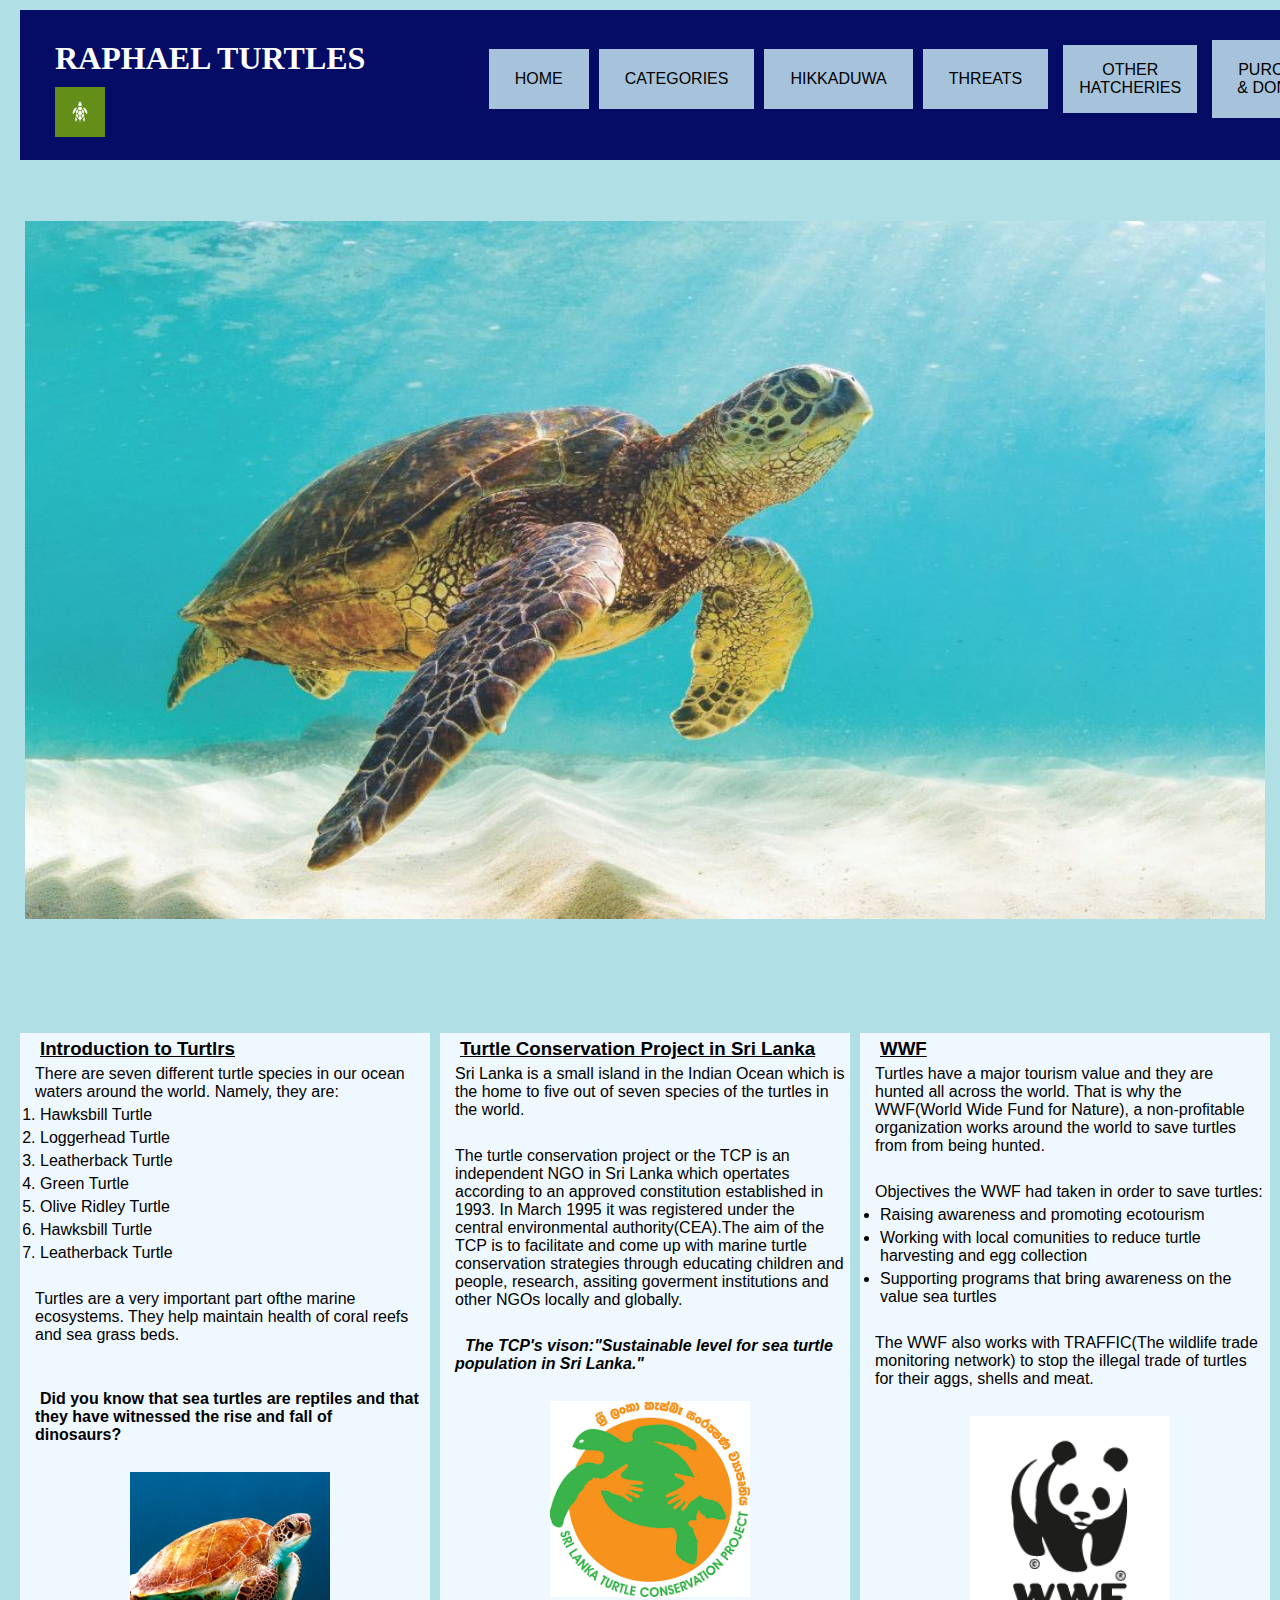
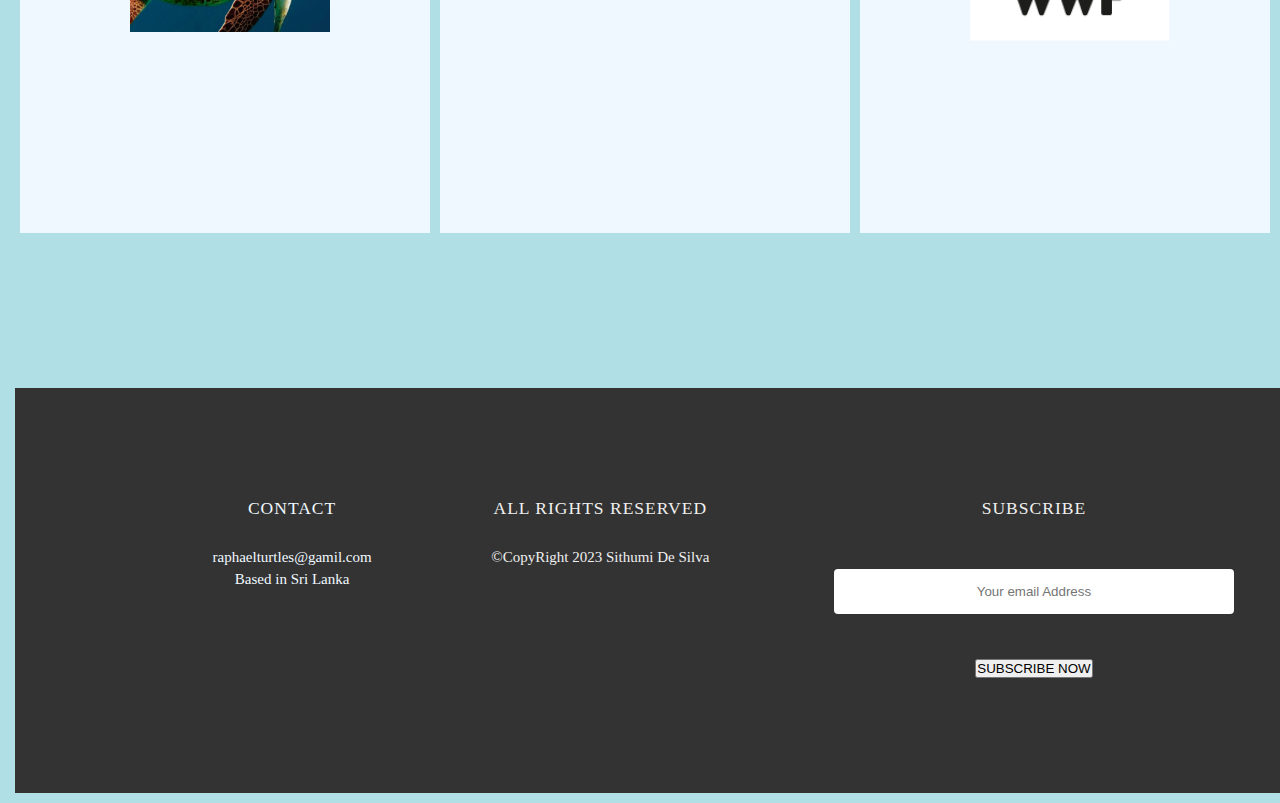
<file: index.html>
<!DOCTYPE html>
<html lang="en">
    <head>
        <title>Home Page</title>
        <meta name="view content" content="width=device-width, initial-scale=1.0">
        <link rel="stylesheet" href="styles/index.css">
    </head>
    <body>
        <!--Header area-->
        <header>
            <nav>
                <div class="header">
                <div class="mydiv">
                    <h1>Raphael Turtles</h1>
                    
                    <img src="Images/turtle logo.png" width="50px" height="50px" alt="logo" class="logo">
                </div>
                <br>
                <ul>
                <div class="navbar">
                    <button class="dropbtn"><li><a href="index.html">HOME</a></li></button>
                    <button class="dropbtn"><li><a href="TurtleCategories.html">CATEGORIES</a></li></button>
                    <button class="dropbtn"><li> <a href="Hikkaduwa.html">HIKKADUWA</a></li></button>
                    <button class="dropbtn"><li><a href="Threats.html">THREATS</a></li></button>
                    
                    <ul class="dropdown">
                        <button class="dropbtn">OTHER HATCHERIES</button>
                        <div class="dropdown-content">
                        <li><a href="Kosgoda.html">KOSGODA</a></li>
                        <li><a href="Bentota.html">BENTOTA</a></li>
                        </div>
                    </ul>
                    
                    <button class="dropbtn"><li><a href="PurchaseAndDonate.html">PURCHASE & DONATE</a></li></button>
                </div>
            </ul>
            </div>
            </nav>
        <br><br><br><br><br><br><br>
        <!--background picture-->
        <div class="backgroundpic">
            <img src="Images/turtle image.jpg" height="100%" width="100%">
        </div>
    </header>
     <br><br><br><br><br>

    <div class="box">
    <!--Content for box1-->
    <div class="box1">
        <h3><u>Introduction to Turtlrs</u></h3>
        <p>There are seven different turtle species in our ocean waters around the world. Namely, they are:</p>
         <ol>
            <li>Hawksbill Turtle</li>
            <li>Loggerhead Turtle</li>
            <li>Leatherback Turtle</li>
            <li>Green Turtle</li>
            <li>Olive Ridley Turtle</li>
            <li>Hawksbill Turtle</li>
            <li>Leatherback Turtle</li>
        </ol>
        <br>
         <p>Turtles are a very important part ofthe marine ecosystems. They help maintain health of coral reefs and sea grass beds.</p><br><br>
        <p><b>Did you know that sea turtles are reptiles and that they have witnessed the rise and fall of dinosaurs? </b></p><br>
        <img src="Images/Turtle index page.jpg" width="240px" height="160px" class="center">
    </div>
    <br><br><br><br>

     <!--Content for box2-->
    <div class="box2">
    <h3><u>Turtle Conservation Project in Sri Lanka</u></h3>
    <p>Sri Lanka is a small island in the Indian Ocean which is the home to five out of seven species of the turtles in the world.</p><br>
    <p>The turtle conservation project or the TCP is an independent NGO in Sri Lanka which opertates according to an approved constitution established in 1993.
       In March 1995 it was registered under the central environmental authority(CEA).The aim of the TCP is to facilitate and come up with 
       marine turtle conservation strategies through educating children and people, research, assiting goverment institutions and other NGOs locally and 
       globally.</p>
       <br>
       <p><b><i>The TCP's vison:"Sustainable level for sea turtle population in Sri Lanka."</i></b></p><br>
       <img src="Images/TCP.png" class="center">
    </div>

     <!--Content for box3-->
    <div class="box3">
        <h3><u>WWF</u></h3>
        <p>Turtles have a major tourism value and they are hunted all across the world. That is why the WWF(World Wide Fund for Nature), a 
            non-profitable organization works around the world to save turtles from from being hunted.</p><br>
        <p>Objectives the WWF had taken in order to save turtles:</p>
    <ul>
        <li>Raising awareness and promoting ecotourism</li>
        <li>Working with local comunities to reduce turtle harvesting and egg collection</li>
        <li>Supporting programs that bring awareness on the value sea turtles</li>
    </ul><br>
       <p>The WWF also works with TRAFFIC(The wildlife trade monitoring network) to stop the illegal trade of turtles for their aggs, shells and 
    meat.</p><br>
    <img src="Images/wwf.png" class="center">
    </div>
    </div>

    <!--Footer area-->
    <footer>
        
        <!--References:
            Marine Turtles (2016) Turtle Conservation Project (TCP) of Sri Lanka. Available at: http://www.sltcp.org/marine-turtles-tcp-sri-lanka/ (Accessed: 30 May 2023). 
            Sea turtle (no date) WWF. Available at: https://www.worldwildlife.org/species/sea-turtle (Accessed: 30 May 2023). 
        -->

        <div class="footer">

        <div class="col-1">
            <h3>CONTACT</h3>
            <p>raphaelturtles@gamil.com</p>
            <p>Based in Sri Lanka</p>  
        </div> 

        <div class="col-2">
         <h3>ALL RIGHTS RESERVED</h3>   
         &copy;CopyRight 2023 Sithumi De Silva
        </div>

        <div class="col-3">
            <h3>SUBSCRIBE</h3>   
             <form>
                <input type="email" placeholder="Your email Address" required>
                <br>
                <button type="submit">SUBSCRIBE NOW</button>
            </form>
        </div>
    </div>
    </footer>
    </body>
</html>
</file>
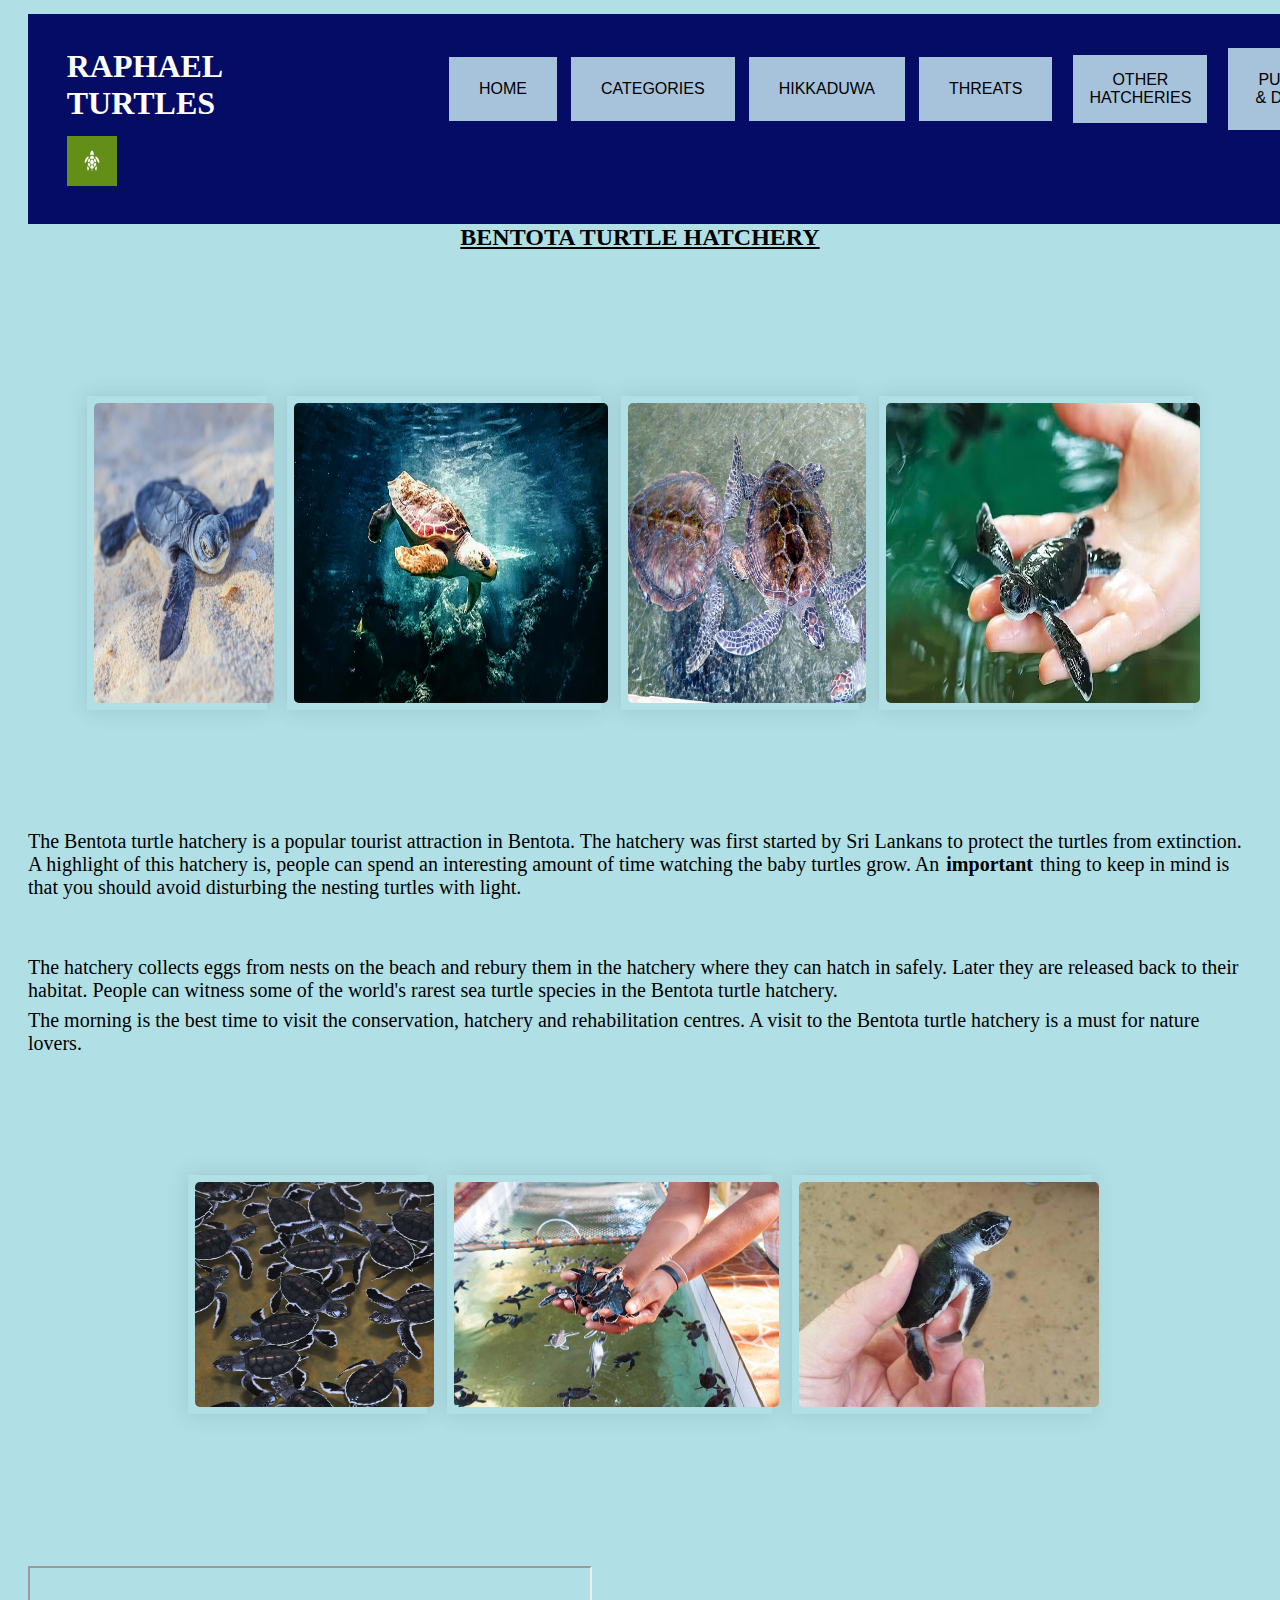
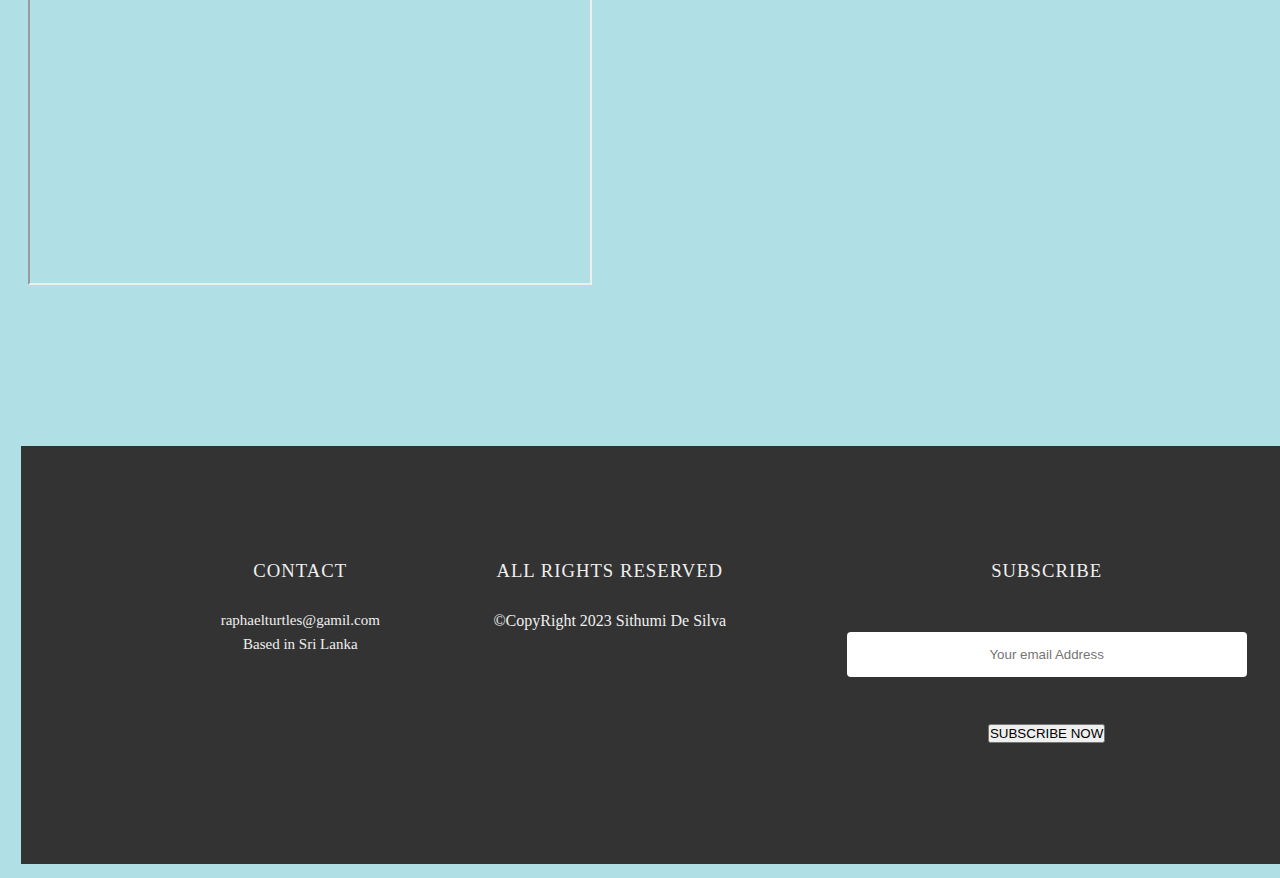
<file: Bentota.html>
<!DOCTYPE html>
<html lang="en">
    <head>
        <title>Home Page</title>
        <meta name="view content" content="width=device-width, initial-scale=1.0">
        <link rel="stylesheet" href="styles/bentota.css">
    </head>
    <body>
        <!--Header area-->
        <header>
            <nav>
                <div class="header">
                <div class="mydiv">
                    <h1>Raphael Turtles</h1>
                    <img src="Images/turtle logo.png" width="50px" height="50px" alt="logo" class="logo">
                </div>
                <br>
                <ul>
                <div class="navbar">
                    <button class="dropbtn"><li><a href="index.html">HOME</a></li></button>
                    <button class="dropbtn"><li><a href="TurtleCategories.html">CATEGORIES</a></li></button>
                    <button class="dropbtn"><li> <a href="Hikkaduwa.html">HIKKADUWA</a></li></button>
                    <button class="dropbtn"><li><a href="Threats.html">THREATS</a></li></button>
                    
                    <ul class="dropdown">
                        <button class="dropbtn">OTHER HATCHERIES</button>
                        <div class="dropdown-content">
                        <li><a href="Kosgoda.html">KOSGODA</a></li>
                        <li><a href="Bentota.html">BENTOTA</a></li>
                        </div>
                    </ul>
                    
                    <button class="dropbtn"><li><a href="PurchaseAndDonate.html">PURCHASE & DONATE</a></li></button>
                </div>
            </ul>
            </div>
            </nav>
            </header>
            <br><br><br><br><br><br><br>
            <!--Hatchery name-->
            <h2><u>BENTOTA TURTLE HATCHERY</u></h2>
            <br>
            
            <!--Image hover-->
            <div class="container">
                <div class="box">
                    <img src="Images/bentota2.jpg" width="500px" height="300px" alt="bentota2">
                </div>
                <div class="box">
                    <img src="Images/bentota4.jpg" width="500px" height="300px" alt="bentota4">
                </div>
                <div class="box">
                    <img src="Images/bentota7.jpg" width="500px" height="300px" alt="bentota7">
                </div>
                <div class="box">
                    <img src="Images/bentota8.avif" width="500px" height="300px" alt="bentota8">
                </div>
            </div>

            <!--section 1-->
            <section>
            <p>The Bentota turtle hatchery is a popular tourist attraction in Bentota. The hatchery was first started by Sri Lankans to protect the 
                turtles from extinction. A highlight of this hatchery is, people can spend an interesting amount of time watching the baby
                turtles grow. An<b>important</b>thing to keep in mind is that you should avoid disturbing the nesting turtles with light.</p>
                <br>
            </section>
            <br>

            <!--section 2-->
            <section>
            <p>The hatchery collects eggs from nests on the beach and rebury them in the hatchery where they can hatch in safely. Later they 
                are released back to their habitat. People can witness some of the world's rarest sea turtle species in the Bentota turtle 
            hatchery.</p>
            <p>The morning is the best time to visit the conservation, hatchery and rehabilitation centres. A visit to the Bentota turtle hatchery
                is a must for nature lovers. </p>
                
                      <!--Image hover-->
                    <div class="container">
                        <div class="box">
                            <img src="Images/bentota.jpg" width="300px" height="225px" alt="bentota">
                        </div>
                        <div class="box">
                            <img src="Images/bentota1.jpg" width="300px" height="225px" alt="bentota1">
                        </div>
                        <div class="box">
                            <img src="Images/bentota3.jpg" width="300px" height="225px" alt="bentota3">
                        </div>
                    </div>
        
            </section>
            <br>

            <!--section 3-->
            <!--Bentota hatchery map-->
            <section>
            <iframe width="560" height="315" src="https://www.youtube.com/embed/tS2ksezL2xs" title="YouTube video player" frameborder="1" allow="accelerometer; autoplay; clipboard-write; encrypted-media; gyroscope; picture-in-picture; web-share" allowfullscreen>
            </iframe>
            </section>
            
        <!--Footer area-->
        <footer>

            <!--References:
            (No date) Turtle Hatchery, bentota: How to reach, best time &amp; tips. Available at: https://www.thrillophilia.com/attractions/turtle-hatchery (Accessed: 30 May 2023). 
            Turtle hatchery: Attractions in bentota: Love sri lanka (2020) Love Sri Lanka -. Available at: https://www.lovesrilanka.org/turtle-hatchery/ (Accessed: 30 May 2023). 
            (No date) Turtle hatchery project in Bentota - Bentota turtle ... - makemytrip. Available at: https://www.makemytrip.com/travel-guide/bentota/turtle-hatchery-project-zoo-and-aquariums.html (Accessed: 29 May 2023). 
            -->

            <div class="footer">
            <div class="col-1">
                <h3>CONTACT</h3>
                <p class="fpara">raphaelturtles@gamil.com</p>
                <p class="fpara">Based in Sri Lanka</p>
            </div> 
    
            <div class="col-2">
             <h3>ALL RIGHTS RESERVED</h3>   
             &copy;CopyRight 2023 Sithumi De Silva
            </div>
    
            <div class="col-3">
                <h3>SUBSCRIBE</h3>
                
                <form>
                    <input type="email" placeholder="Your email Address" required>
                    <br>
                    <button type="submit">SUBSCRIBE NOW</button>
                </form>
            </div>
        </div>
    </footer>     
    </body>
    </html>
</file>
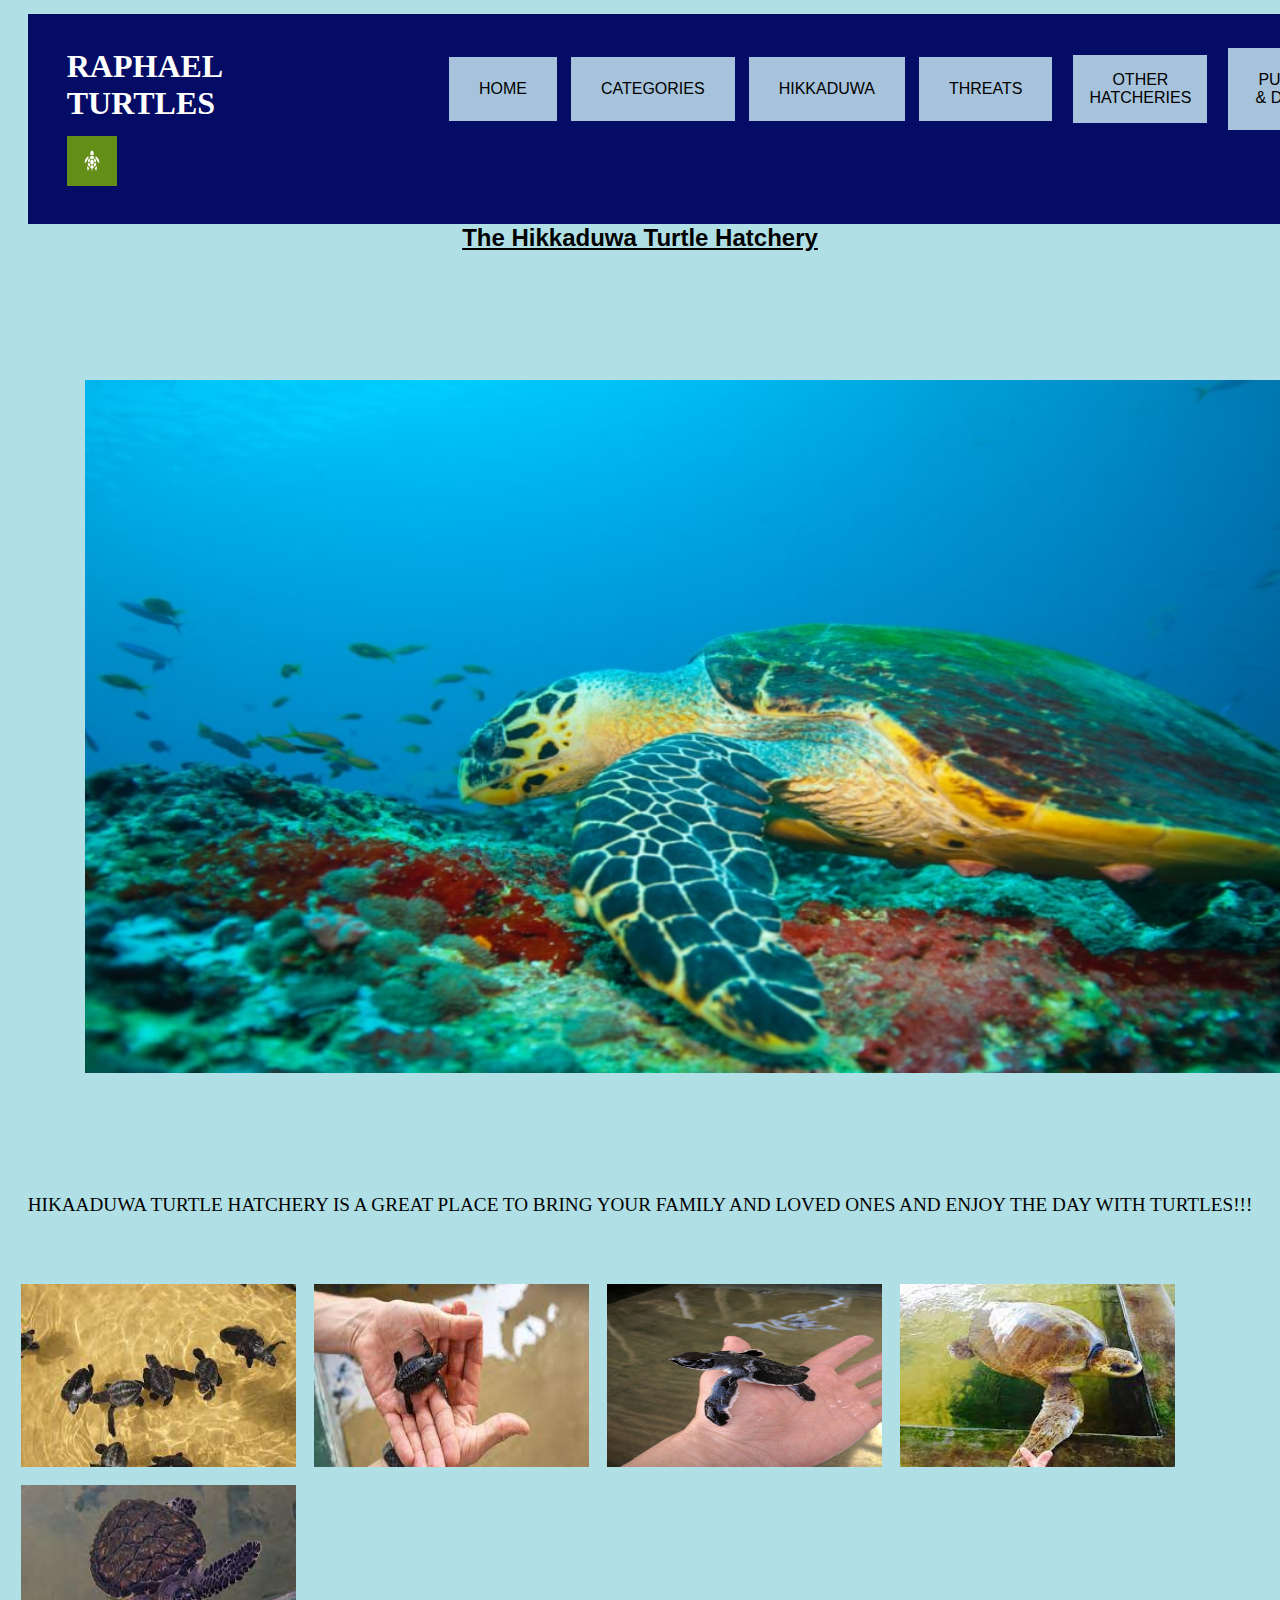
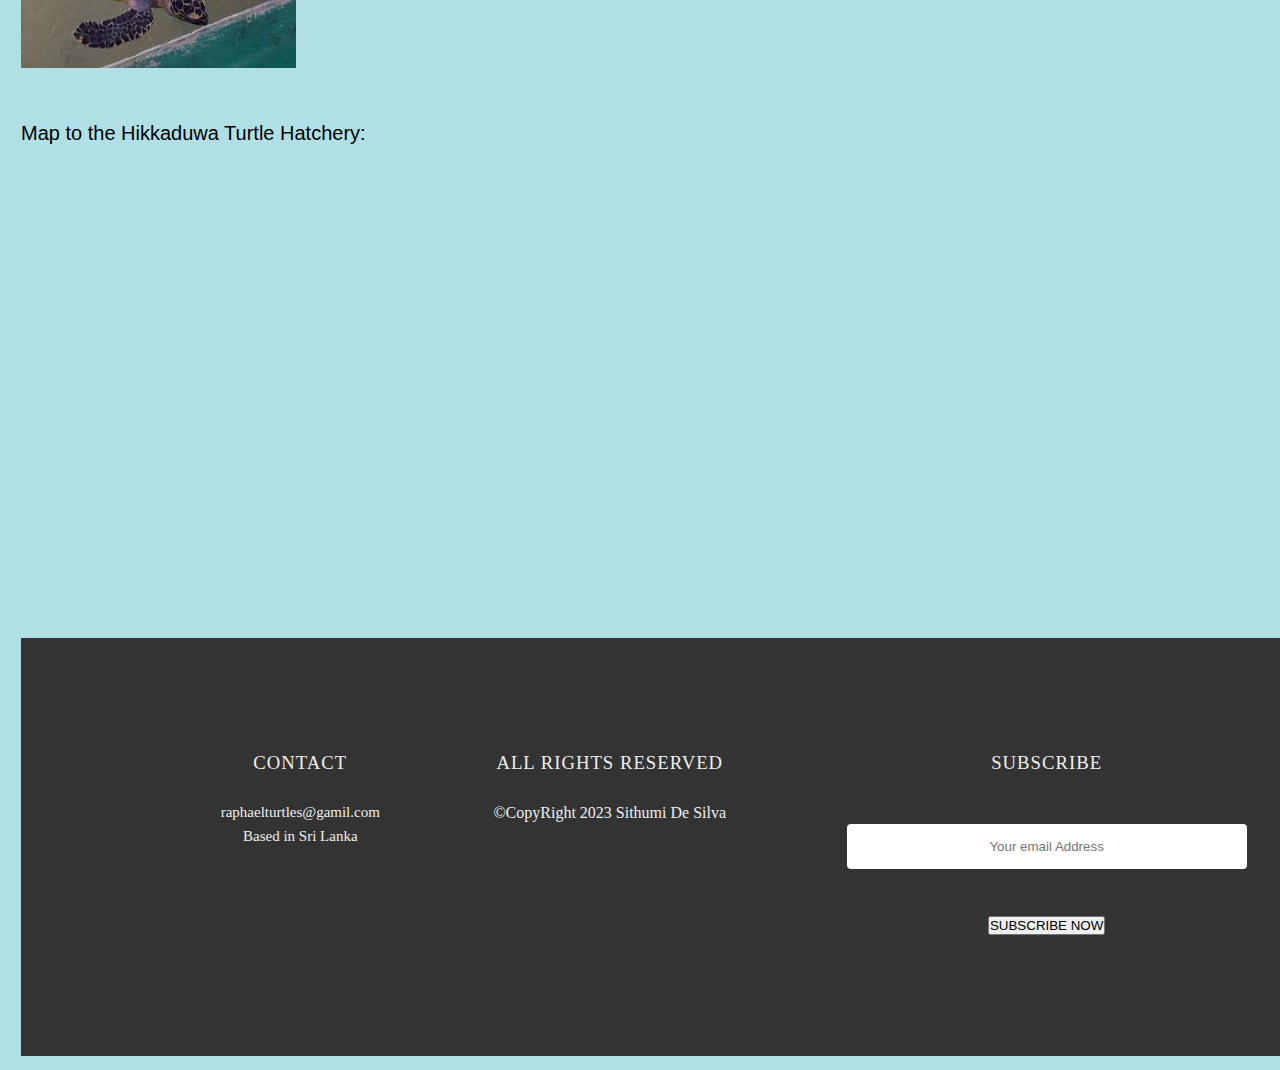
<file: Hikkaduwa.html>
<!DOCTYPE html>
<html lang="en">
    <head>
        <title>Home Page</title>
        <meta name="view content" content="width=device-width, initial-scale=1.0">
        <link rel="stylesheet" href="styles/hikkaduwa.css">
    </head>
    <body>
            <!--Header area-->
            <header>
                <nav>
                    <div class="header">
                    <div class="mydiv">
                        <h1>Raphael Turtles</h1>
                        <img src="Images/turtle logo.png" width="50px" height="50px" class="logo" alt="logo">
                    </div>
                    <br>
                    <ul>
                    <div class="navbar">
                        <button class="dropbtn"><li><a href="index.html">HOME</a></li></button>
                        <button class="dropbtn"><li><a href="TurtleCategories.html">CATEGORIES</a></li></button>
                        <button class="dropbtn"><li> <a href="Hikkaduwa.html">HIKKADUWA</a></li></button>
                        <button class="dropbtn"><li><a href="Threats.html">THREATS</a></li></button>
                        
                        <ul class="dropdown">
                            <button class="dropbtn">OTHER HATCHERIES</button>
                            <div class="dropdown-content">
                            <li><a href="Kosgoda.html">KOSGODA</a></li>
                            <li><a href="Bentota.html">BENTOTA</a></li>
                            </div>
                        </ul>
                        
                        <button class="dropbtn"><li><a href="PurchaseAndDonate.html">PURCHASE & DONATE</a></li></button>
                    </div>
                </ul>
                </div>
                </nav>
                </header>
                <br><br><br><br><br><br><br>
            <!--description on kikkaduwa turtle hatchery-->
            <h2><u>The Hikkaduwa Turtle Hatchery</u></h2>
            <div class="container">
                <div class="card">
                    <img src="Images/turtle image1.jpg" alt="background pic">
                    <div class="info">
            <p>The Hikkaduwa turtle hatchery is a center with the aim of conserving some of the endangered turtle species in the world.<br>
               This was initially started as a community project to help protoct the biodiversity of the Southern coast, now it's a fully
               fledged hatchery <br>and a rescue centre.
               <br><br><br>
             Presently there are five species of turtles that are taken care of in the hatchery and they are: Olive Ridley Turtle,
                Leatherback Turtle, <br>Loggerhead Turtle, Hawksbill Turtle and Green Turtle. 
                <br><br><br>
             The facilities in the hatchery is state-of-the art, complete with water tanks to care for new born turtles, along with the adult <br>
                turtle species that have been rescued from sea due to injuries. <br>A peculiar sight in the centre is the area in which the turtles 
                lay their eggs.
             </p>
                <br>
                <dl>
                    <dt>Things to do in the hatchery:</dt>
                    <ul type="square" class="things">
                        <li>You can take part in the baby turtles releasing process</li> 
                        <li>You can see the baby turtles in action in their protected surroundings</li>
                        <li>You might get to see a baby turtle hatch</li>
                        <li>You can observe the turtle eggs in their different patterns</li>
                    </ul>   
                </dl>
                   </div>
                </div>
            </div> 
            <!-- New Paragraph-->
            <p class="para">HIKAADUWA TURTLE HATCHERY IS A GREAT PLACE TO BRING YOUR FAMILY AND LOVED ONES AND ENJOY THE DAY WITH TURTLES!!!</p>
            <br><br><br>
            <img src="Images/HTH.jpg" width="275px" height="183px" alt="hikkaduwa">
            <img src="Images/HTH1.jpg" width="275px" height="183px" alt="hikkaduwa1">
            <img src="Images/HTH2.jpg" width="275px" height="183px" alt="hikkaduwa2">
            <img src="Images/HTH3.jpg" width="275px" height="183px" alt="hikkaduwa3">
            <img src="Images/HTH4.jpg" width="275px" height="183px" alt="hikkaduwa4">
            <br><br><br>
            <p>Map to the Hikkaduwa Turtle Hatchery:</p>
            <br>
            <iframe src="https://www.google.com/maps/embed?pb=!1m18!1m12!1m3!1d3966.7516178604733!2d80.08787647490453!3d6.164009293823244!2m3!1f0!2f0!3f0!3m2!1i1024!2i768!4f13.1!3m3!1m2!1s0x3ae182a9ecb0c635%3A0xbd3561821dfbe76b!2sSea%20Turtle%20Hatchery%20%26%20Rescue%20Center!5e0!3m2!1sen!2slk!4v1684593876536!5m2!1sen!2slk" width="400" height="300" style="border:0;" allowfullscreen="" loading="lazy" referrerpolicy="no-referrer-when-downgrade"></iframe>
            
            <!--Footer area-->
            <footer>

                 <!--References:
                Sea turtle hatchery and rescue centre: Attractions in Hikkaduwa: Love sri lanka (2023) Love Sri Lanka -. Available at: https://www.lovesrilanka.org/sea-turtle-hatchery-and-rescue-centre/ (Accessed: 30 May 2023). 
                Sea turtle hatchery &amp; rescue center (2020) Things To Do in Sri Lanka. Available at: https://www.thingstodosrilanka.com/listing/sea-turtle-hatchery-rescue-center/ (Accessed: 30 May 2023). 
                 -->

                <div class="footer">

                <div class="col-1">
                    <h3>CONTACT</h3>
                    <p class="fpara">raphaelturtles@gamil.com</p>
                    <p class="fpara">Based in Sri Lanka</p>
                </div> 
        
                <div class="col-2">
                 <h3>ALL RIGHTS RESERVED</h3>   
                 &copy;CopyRight 2023 Sithumi De Silva
                </div>
        
                <div class="col-3">
                    <h3>SUBSCRIBE</h3>
                    <form>
                        <input type="email" placeholder="Your email Address" required>
                        <br>
                        <button type="submit">SUBSCRIBE NOW</button>
                    </form>
                </div>
            </div>
        </footer> 
        </body>
    </html>
</file>
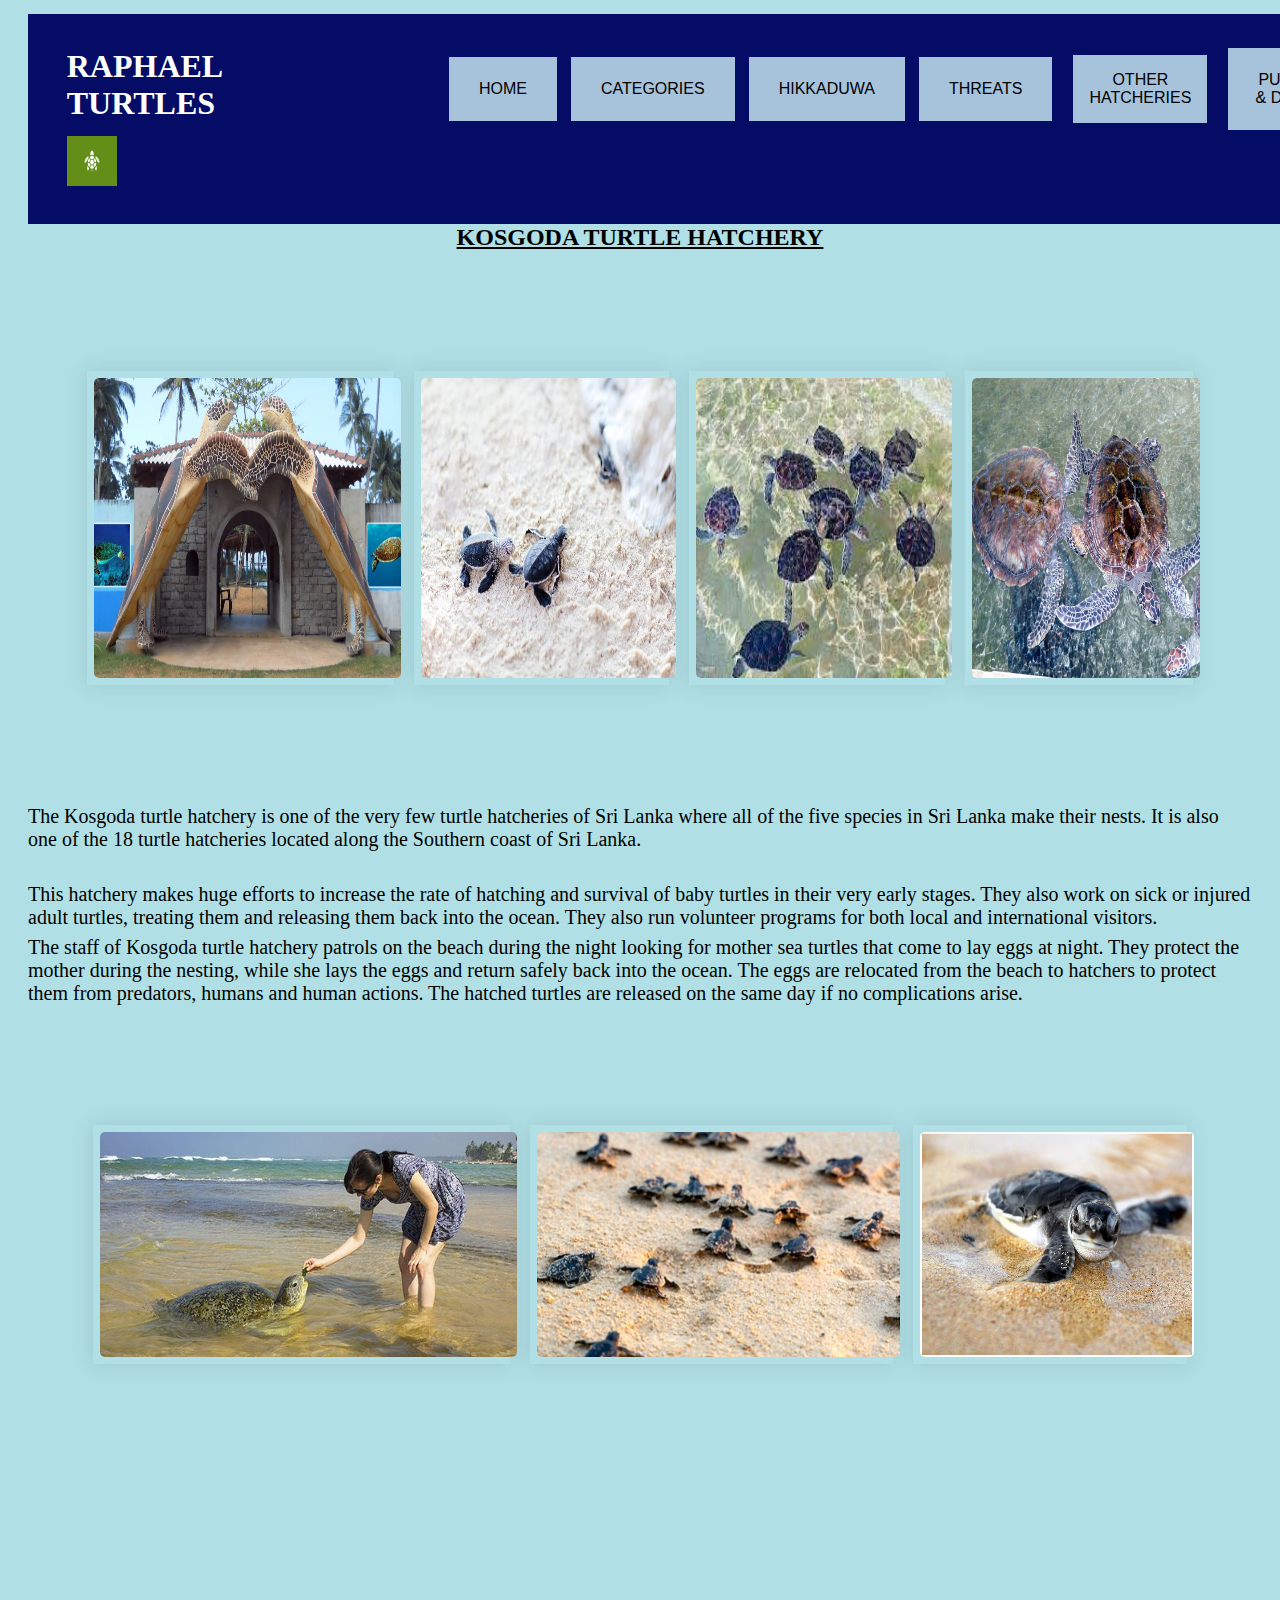
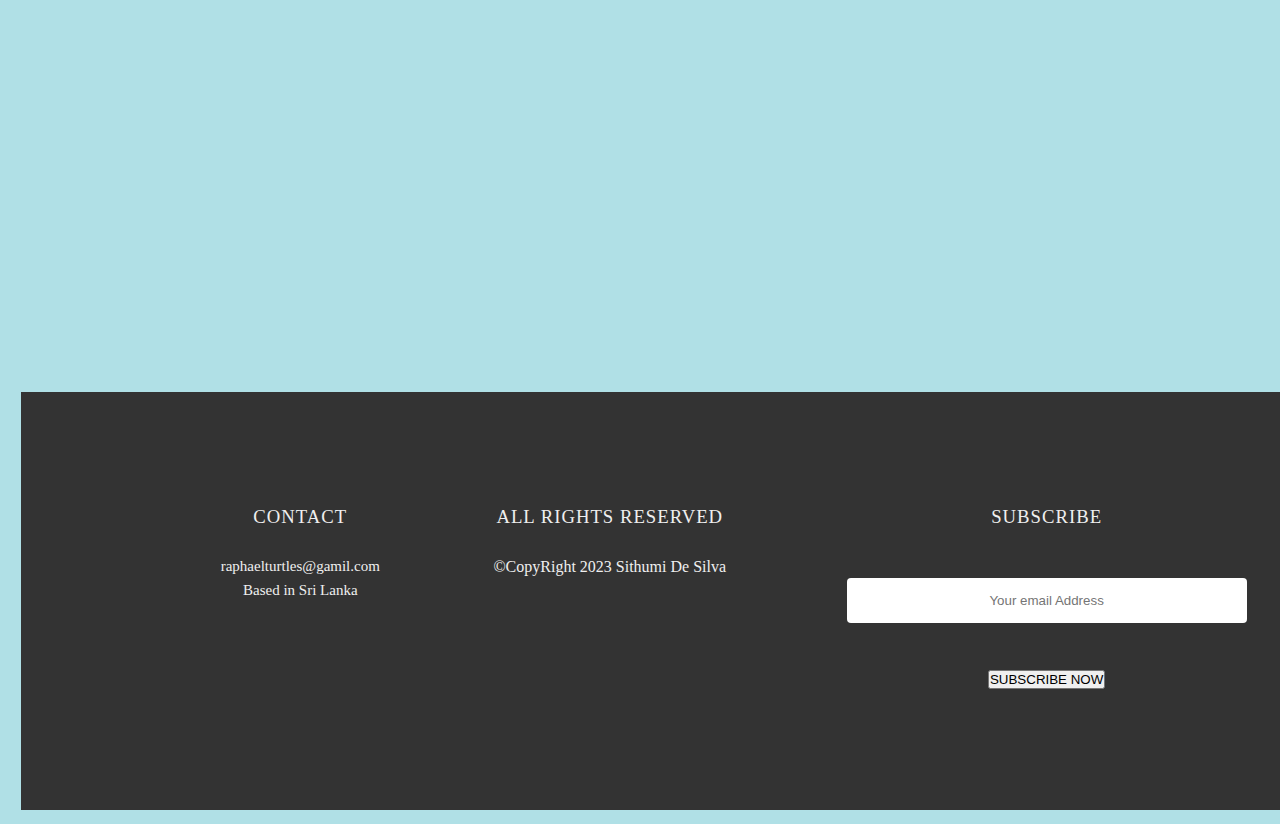
<file: Kosgoda.html>
<!DOCTYPE html>
<html lang="en">
    <head>
        <title>Home Page</title>
        <meta name="view content" content="width=device-width, initial-scale=1.0">
        <link rel="stylesheet" href="styles/kosgoda.css">
    </head>
    <body>
        <!--Header area-->
        <header>
            <nav>
                <div class="header">
                <div class="mydiv">
                    <h1>Raphael Turtles</h1>
                    <img src="Images/turtle logo.png" width="50px" height="50px" alt="logo" class="logo">
                </div>
                <br>
                <ul>
                <div class="navbar">
                    <button class="dropbtn"><li><a href="index.html">HOME</a></li></button>
                    <button class="dropbtn"><li><a href="TurtleCategories.html">CATEGORIES</a></li></button>
                    <button class="dropbtn"><li> <a href="Hikkaduwa.html">HIKKADUWA</a></li></button>
                    <button class="dropbtn"><li><a href="Threats.html">THREATS</a></li></button>
                    
                    <ul class="dropdown">
                        <button class="dropbtn">OTHER HATCHERIES</button>
                        <div class="dropdown-content">
                        <li><a href="Kosgoda.html">KOSGODA</a></li>
                        <li><a href="Bentota.html">BENTOTA</a></li>
                        </div>
                    </ul>
                    
                    <button class="dropbtn"><li><a href="PurchaseAndDonate.html">PURCHASE & DONATE</a></li></button>
                </div>
            </ul>
            </div>
            </nav>
            </header>
            <br><br><br><br><br><br><br>
            <!--Hatchery name-->
            <h2><u>KOSGODA TURTLE HATCHERY</u></h2>
            
            <!--Image hover-->
                    <div class="container">
                        <div class="box">
                            <img src="Images/kosgoda.jpg" width="500px" height="300px" alt="kosgoda">
                        </div>
                        <div class="box">
                            <img src="Images/kosgoda4.jpg" width="500px" height="300px" alt="kosgoda4"> 
                        </div>
                        <div class="box">
                            <img src="Images/bentota6.jpg" width="500px" height="300px" alt="kosgoda6">
                        </div>
                        <div class="box">
                            <img src="Images/bentota7.jpg" width="500px" height="300px" alt="kosgoda7">
                        </div>
                    </div>

            <!--section 1-->
             <section>
                 <p>The Kosgoda turtle hatchery is one of the very few turtle hatcheries of Sri Lanka where all of the five 
                     species in Sri Lanka make their nests. It is also one of the 18 turtle hatcheries located along the Southern coast of
                      Sri Lanka.
                </p>
             </section>  
               <br>

             <!--section 2-->
             <section>
                <p>This hatchery makes huge efforts to increase the rate of hatching and survival of baby turtles in their very early stages.
                    They also work on sick or injured adult turtles, treating them and releasing them back into the ocean. They also run volunteer
                    programs for both local and international visitors.
                </p>
                <p>The staff of Kosgoda turtle hatchery patrols on the beach during the night looking for mother sea turtles that come to lay 
                    eggs at night.  They protect the mother during the nesting, while she lays the eggs and return safely back into the ocean.
                    The eggs are relocated from the beach to hatchers to protect them from predators, humans and human actions. The hatched turtles are 
                    released on the same day if no complications arise. </p>
                    
                    <!--Image hover-->
                    <div class="container">
                        <div class="box">
                            <img src="Images/kosgoda1.jpg" width="300px" height="225px" alt="kosgoda1">
                        </div>
                        <div class="box">
                            <img src="Images/kosgoda3.jpg" width="300px" height="225px" alt="kosgoda3">
                        </div>
                        <div class="box">
                            <img src="Images/kosgoda2.png" width="300px" height="225px" alt="kosgoda2">
                        </div>
                    </div>
                    
                 </section>
                 <br>

             <!--Section 3-->
             <!--Hikkaduwa hatchery map-->
             <section>
                <iframe width="560" height="315" src="https://www.youtube.com/embed/aR0kUIY9ndg" title="YouTube video player" frameborder="0" allow="accelerometer; autoplay; clipboard-write; encrypted-media; gyroscope; picture-in-picture; web-share" allowfullscreen>
                </iframe>   
             </section>

             <!--Footer area-->
            <footer>

                <!--References:
                Adventure (no date) Kosgoda Turtle Hatchery | Sea Turtle Conservation Project. Available at: https://www.cinnamonhotels.com/cinnamonbeyberuwala/experiences/kosgoda-turtle-hatchery (Accessed: 30 May 2023). 
                Kosgoda Turtle Hatchery (no date) Lakpura LLC. Available at: https://lk.lakpura.com/pages/kosgoda-turtle-hatchery (Accessed: 30 May 2023). 
                -->

            <div class="footer">
            <div class="col-1">
                <h3>CONTACT</h3>
                <p class="fpara">raphaelturtles@gamil.com</p>
                <p class="fpara">Based in Sri Lanka</p>
            </div> 
    
            <div class="col-2">
             <h3>ALL RIGHTS RESERVED</h3>   
             &copy;CopyRight 2023 Sithumi De Silva
            </div>
    
            <div class="col-3">
                <h3>SUBSCRIBE</h3>
                
                <form>
                    <input type="email" placeholder="Your email Address" required>
                    <br>
                    <button type="submit">SUBSCRIBE NOW</button>
                </form>
            </div>
        </div>
    </footer>  
    </body>
</html>
</file>
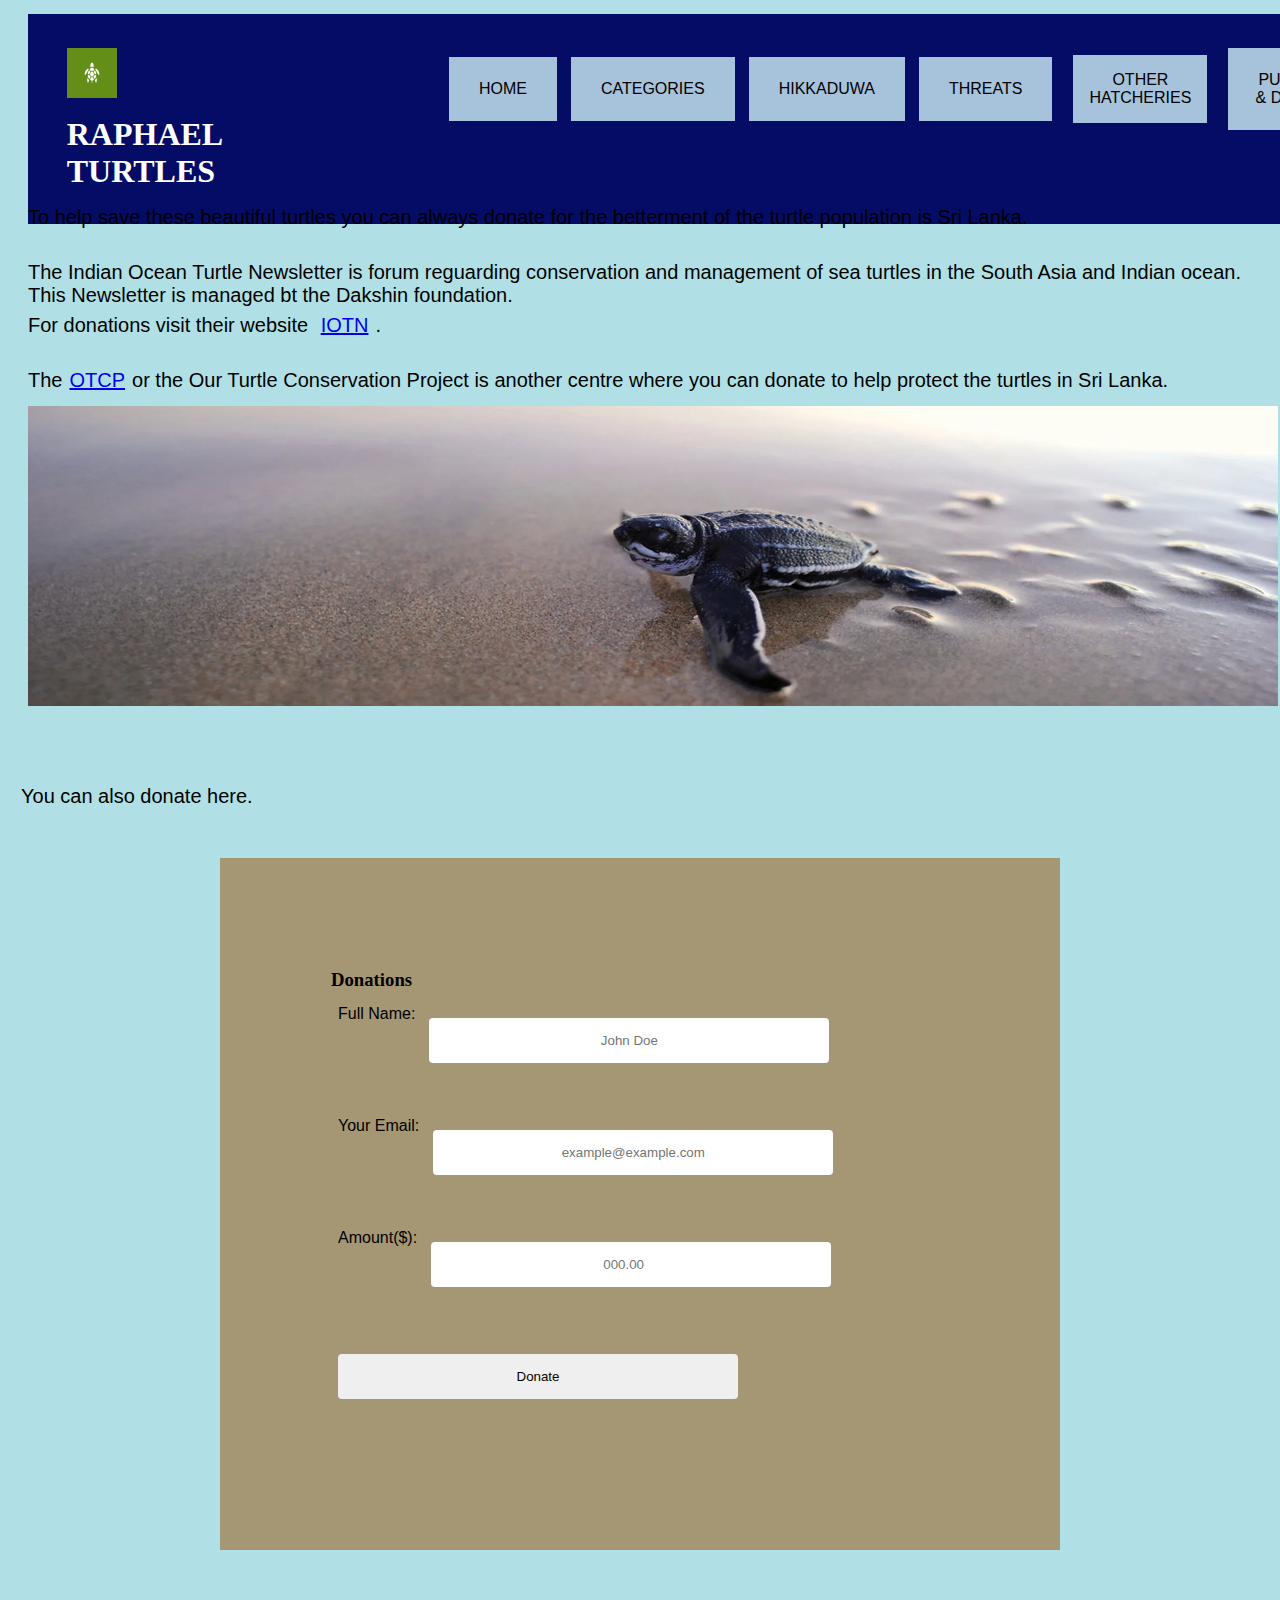
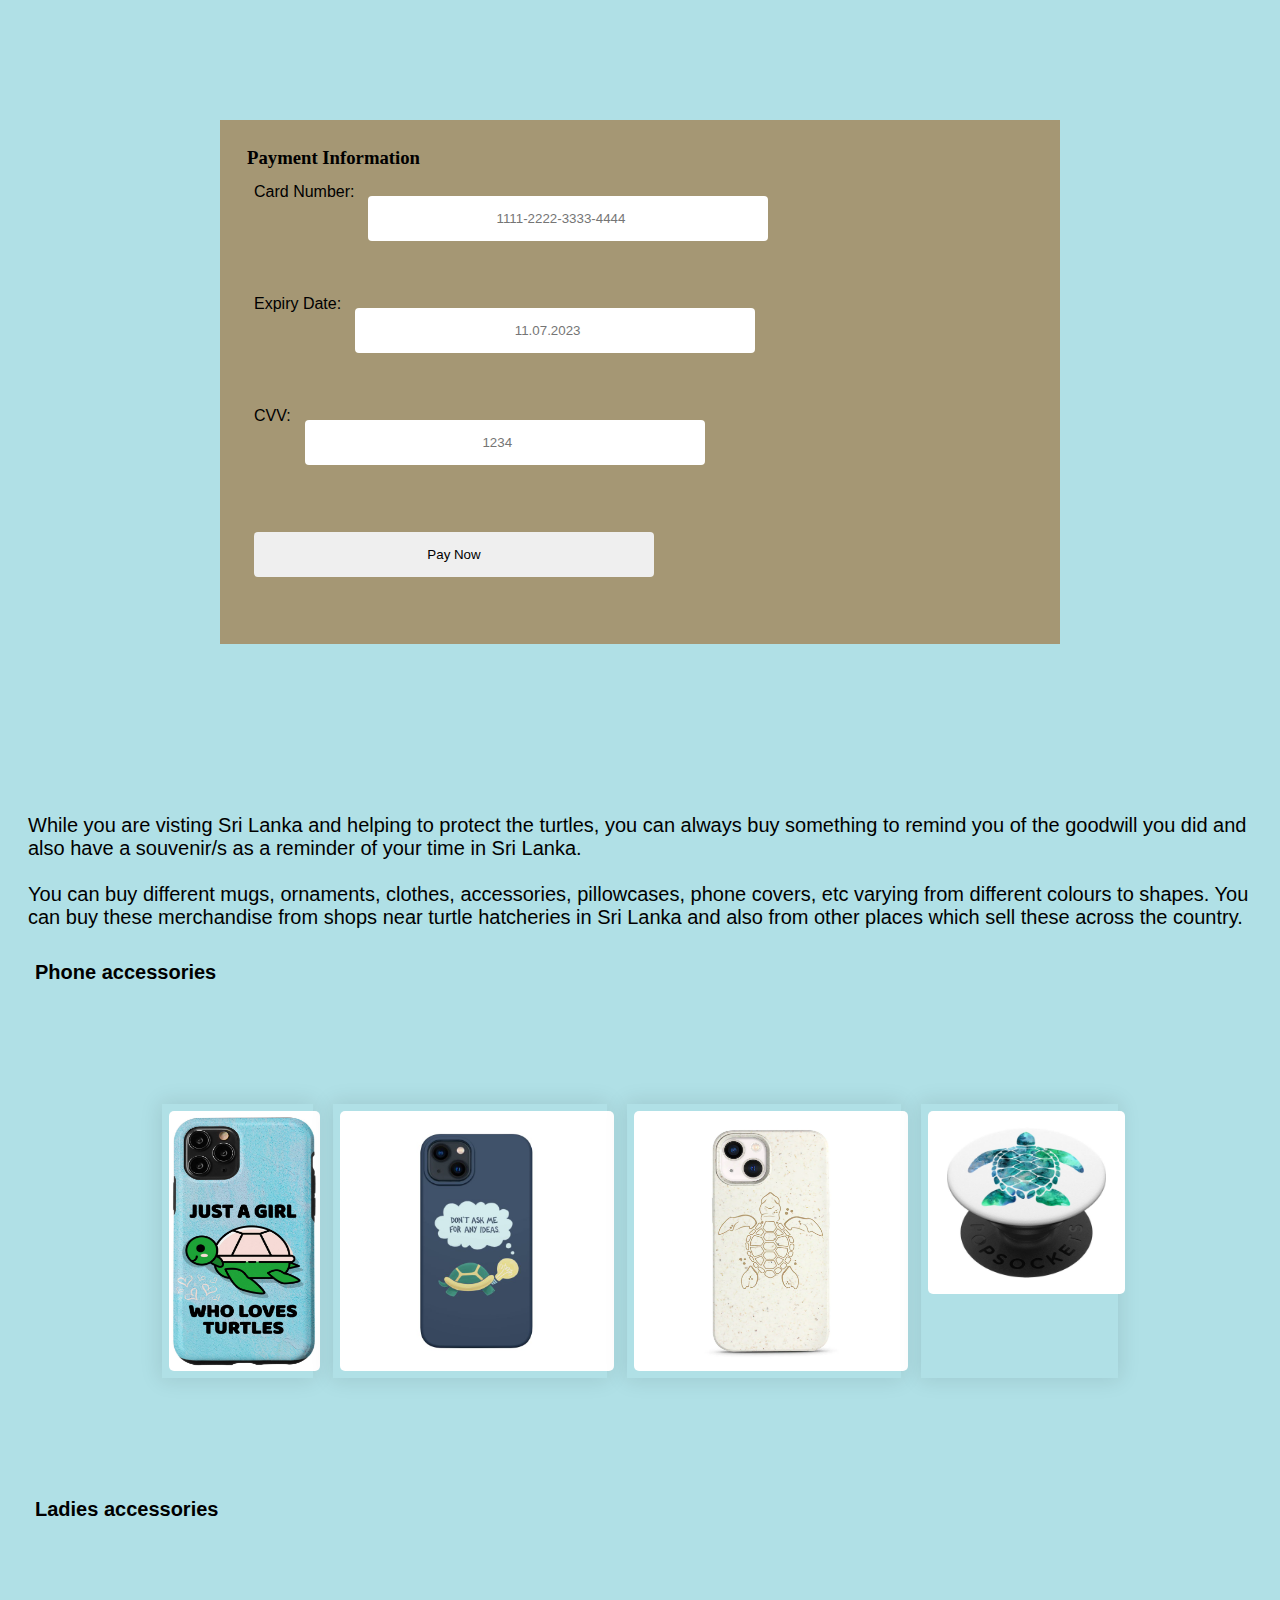
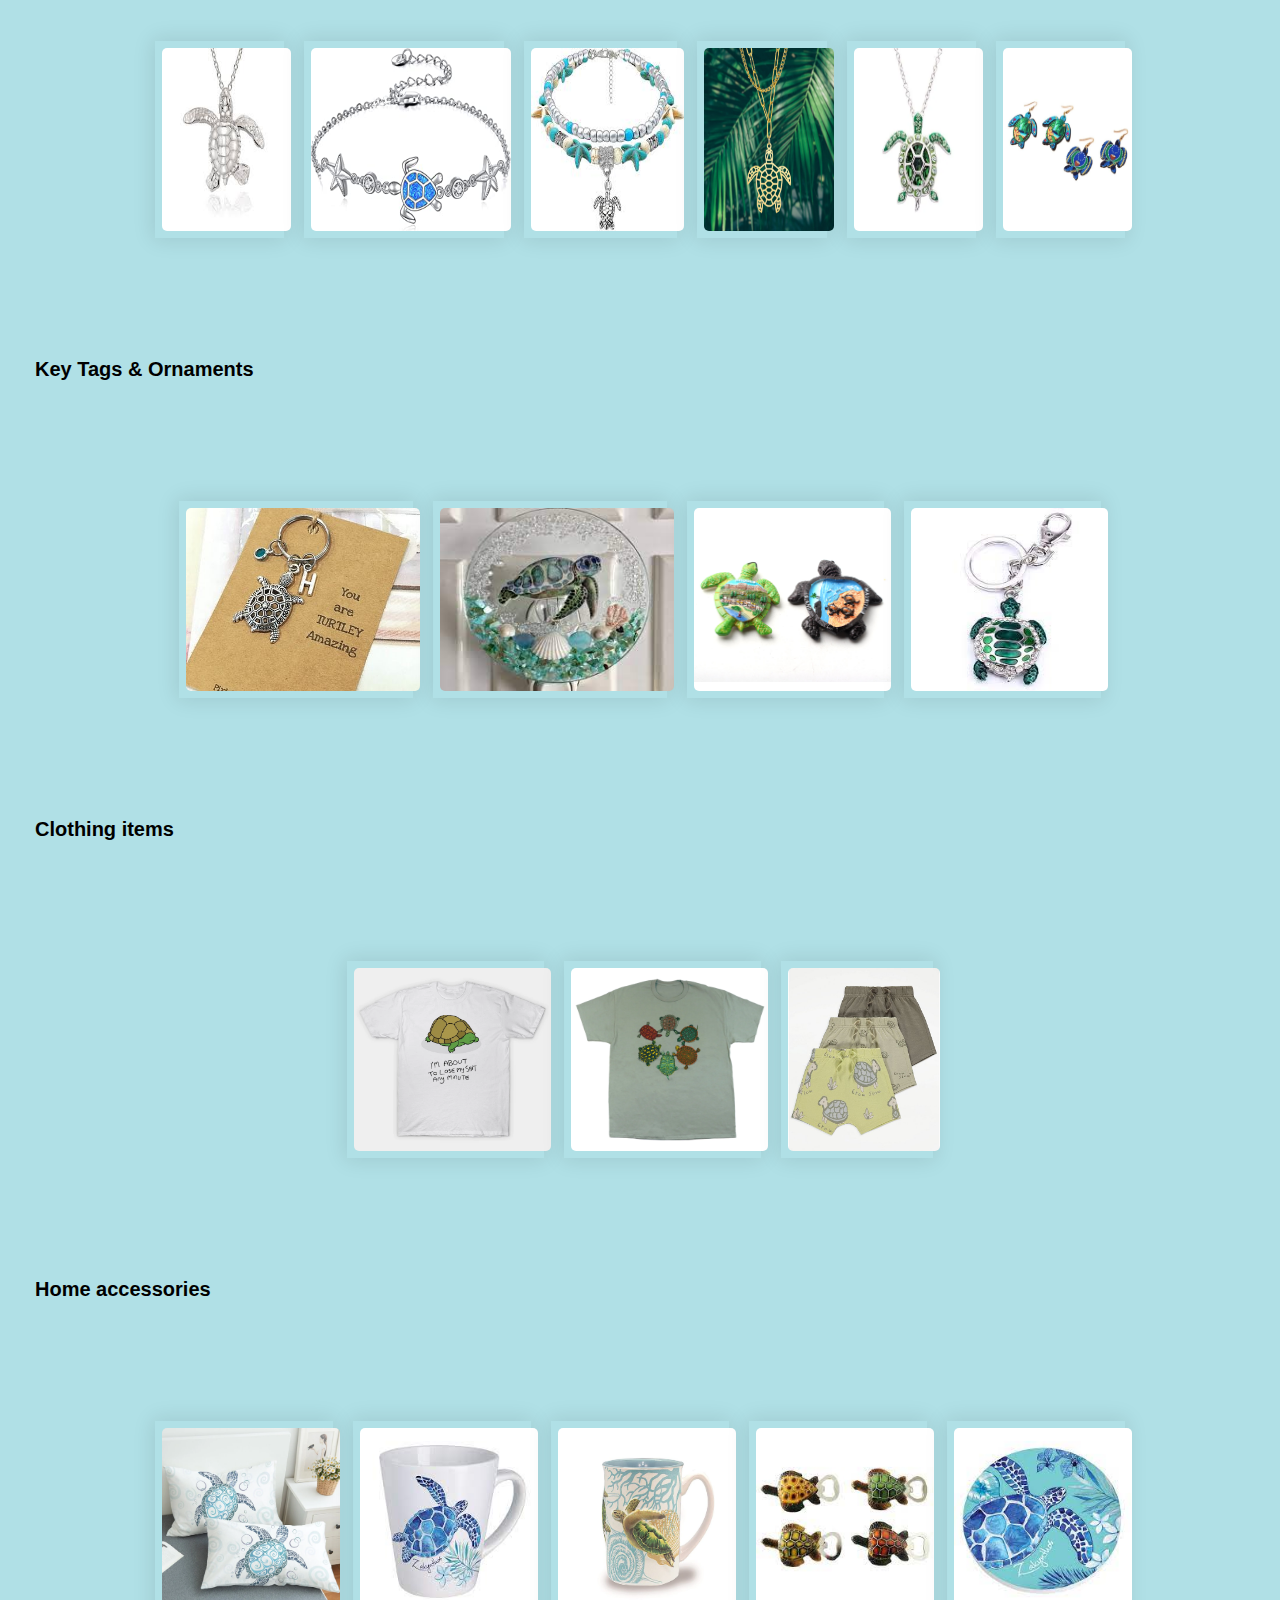
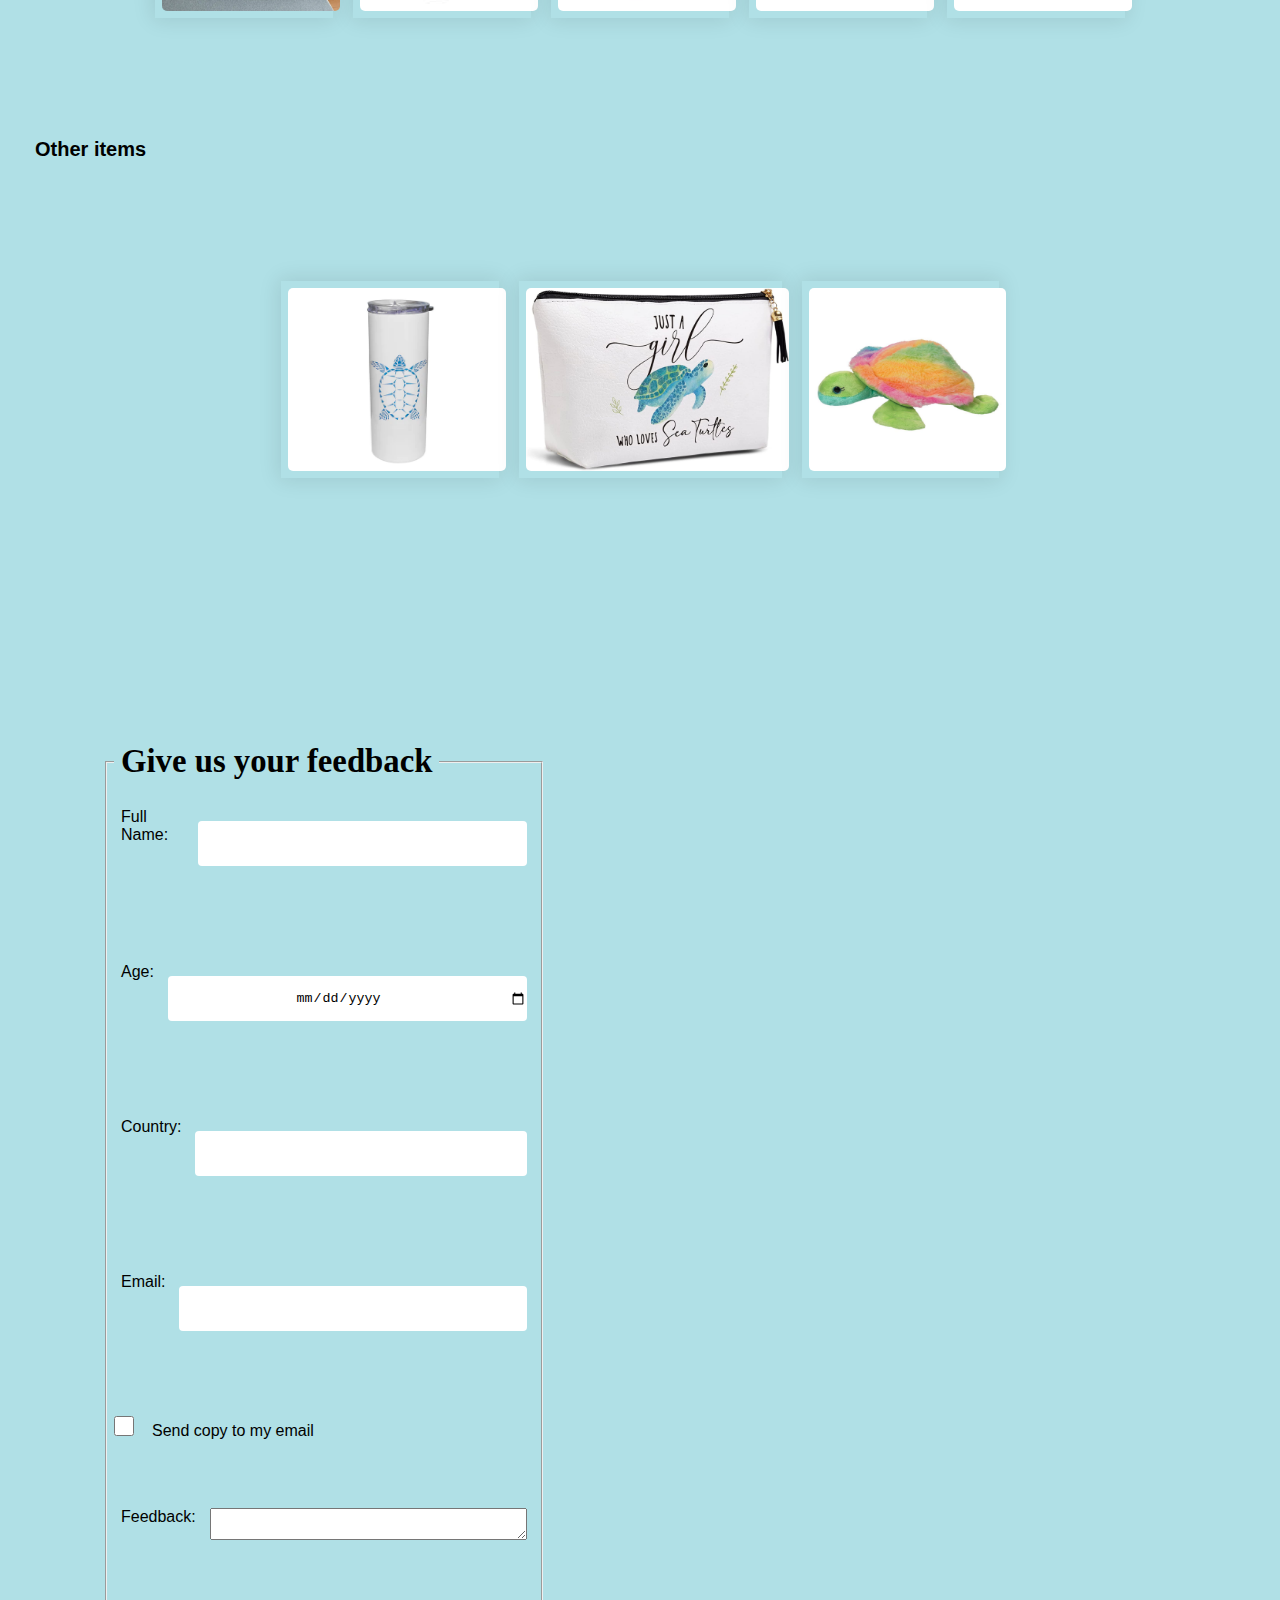
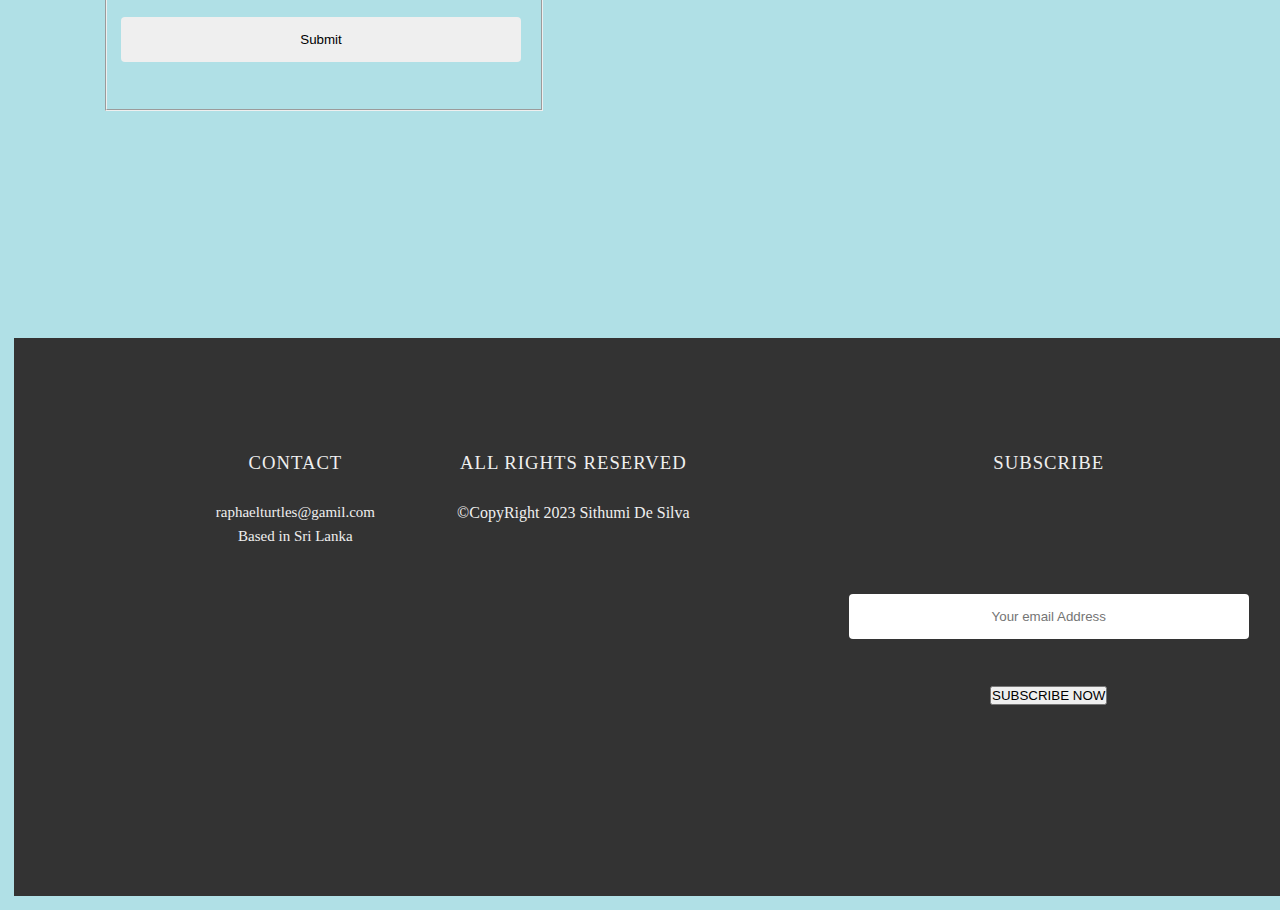
<file: PurchaseAndDonate.html>
<!DOCTYPE html>
<html lang="en">
    <head>
        <title>Home Page</title>
        <meta name="view content" content="width=device-width, initial-scale=1.0">
        <link rel="stylesheet" href="styles/purchaseanddonate.css">
    </head>
    <body>
        <!--Header area-->
        <header>
            <nav>
                <div class="header">
                <div class="mydiv">
                    <img src="Images/turtle logo.png" width="50px" height="50px" alt="logo" class="logo">
                    <h1>Raphael Turtles</h1>
                </div>
                <br>
                <ul>
                <div class="navbar">
                    <button class="dropbtn"><li><a href="index.html">HOME</a></li></button>
                    <button class="dropbtn"><li><a href="TurtleCategories.html">CATEGORIES</a></li></button>
                    <button class="dropbtn"><li> <a href="Hikkaduwa.html">HIKKADUWA</a></li></button>
                    <button class="dropbtn"><li><a href="Threats.html">THREATS</a></li></button>
                    
                    <ul class="dropdown">
                        <button class="dropbtn">OTHER HATCHERIES</button>
                        <div class="dropdown-content">
                        <li><a href="Kosgoda.html">KOSGODA</a></li>
                        <li><a href="Bentota.html">BENTOTA</a></li>
                        </div>
                    </ul>
                    
                    <button class="dropbtn"><li><a href="PurchaseAndDonate.html">PURCHASE & DONATE</a></li></button>
                </div>
            </ul>
            </div>
            </nav>
            </header>
            <br><br><br><br><br><br>

            <!--Donate section-->
            <section>
            <p>To help save these beautiful turtles you can always donate for the betterment of the turtle population is Sri Lanka.</p><br>
             <p>The Indian Ocean Turtle Newsletter is forum reguarding conservation and management of sea turtles in the South Asia and 
                Indian ocean. This Newsletter is managed bt the Dakshin foundation. </p>
                <p>For donations visit their website
                <a href="https://www.iotn.org/iotn17-02-sea-turtle-hatcheries-in-sri-lanka-their-activities-and-potential-contribution-to-sea-turtle-conservation/">
                    IOTN</a>.</p>
                    <br>
                <p>The<a href="https://ourturtleproject.wixsite.com/otcp/otcp-donate">OTCP</a>or the Our Turtle Conservation Project is another 
                centre where you can donate to help protect the turtles in Sri Lanka.  </p> 
                <img src="Images/donations.webp" height="300px" width="1250px" alt="donations">
            </section>
            <br><br><br>

            <p>You can also donate here.</p>

             <!--Donations form-->
             <div class="container">
                <div class="form-wrapper">
                    <form action="donations.php" method="post" class="donation-form">
                    <h3>Donations</h3>
                        <div class="form-group">
                            <label for="fname">Full Name:</label>
                            <input type="text" id="fname" name="fname" maxlength="20" placeholder="John Doe" required>
                        </div>

                        <div class="form-group">
                            <label for="e-mail">Your Email:</label>
                            <input type="email" id="e-mail" name="e-mail" maxlength="30" placeholder="example@example.com" required>
                        </div>

                        <div class="form-group">
                            <label for="amount">Amount($):</label>
                            <input type="number" id="amount" name="amount" min="350.00" placeholder="000.00" required>
                        </div>

                        <div class="form-group">
                            <input type="submit" value="Donate">
                        </div>

                     </form>
                </div>
            </div>

            <!--Payment Information-->
            <form action="payment.php" method="post">
            <div class="container">
            <h3>Payment Information</h3>

            <div class="form-group">
                 <label for="cardnumber">Card Number:</label>
                 <input type="number" id="cardnumber" name="cardnumber"placeholder="1111-2222-3333-4444" required>
            </div>

            <div class="form-group">
                <label for="expdate">Expiry Date:</label>
                <input type="number" id="cardnumber" name="cardnumber" placeholder="11.07.2023" required>
            </div>

           <div class="form-group">
            <label for="cvv">CVV:</label>
            <input type="number" id="cvv" name="cvv" placeholder="1234" required>
           </div>

           <div class="form-group">
            <input type="submit" value="Pay Now">
           </div>

           </div>
         </form> 

     <br><br>
            <!--Purchase section-->
            <section>
             <p>While you are visting Sri Lanka and helping to protect the turtles, you can always buy something to remind you of the goodwill
                you did and also have a souvenir/s as a reminder of your time in Sri Lanka.<br><br>
                You can buy different mugs, ornaments, clothes, accessories, pillowcases, phone covers, etc varying from different colours to shapes.
               You can buy these merchandise from shops near turtle hatcheries in Sri Lanka and also from other places which sell these
            across the country. </p> <br>
            <!--Merchandise for tourists-->

            <!--Images of phone accessories-->
            <p><b>Phone accessories</b></p>
             
            <!--Image hover-->
            <div class="containerimg">
            <div class="box">
            <img src="Images/turtle phone case.jpg" width="190px" height="260px" alt="phonecase">
            </div>
            <div class="box">
            <img src="Images/turtle phone case1.jpg" width="250px" height="260px" alt="phonecase1">
            </div>
            <div class="box">
            <img src="Images/turtle phone case2.webp" width="250px" height="260px" alt="phonecase2">  
            </div>
            <div class="box">
            <img src="Images/turtle merchandise.jpg" width="275px" height="183px" alt="tmurchandise">
            </div>
            </div>

             <!--Images of phone accessories-->
            <p><b>Ladies accessories</b></p>

             <!--Image hover-->
             <div class="containerimg">
            <div class="box">
            <img src="Images/turtle merchandise2.jpg" width="275px" height="183px" alt="merchandise2">
            </div>
            <div class="box">
            <img src="Images/bracelet.jpg" width="275px" height="183px" alt="bracelet">
            </div>
            <div class="box">
            <img src="Images/bracelet1.jpg" width="275px" height="183px" alt="bracelet1">
            </div>
            <div class="box">
            <img src="Images/necklace.webp" width="275px" height="183px" alt="necklace">
            </div>
            <div class="box">
            <img src="Images/necklace1.webp" width="275px" height="183px" alt="necklace1">
            </div>
            <div class="box">
            <img src="Images/earings.webp" width="275px" height="183px" alt="earings">
            </div>
            </div>

             <!--Images of tags and ornaments-->
            <p><b>Key Tags & Ornaments</b></p>

             <!--Image hover-->
             <div class="containerimg">
            <div class="box">
            <img src="Images/turtle-keychain.jpg" width="275px" height="183px" alt="tkeychain">
            </div>
            <div class="box">
            <img src="Images/turtle merchandise1.jpg" width="275px" height="183px" alt="tmerchandise1">
            </div>
            <div class="box">
            <img src="Images/ornament.jpg" width="275px" height="183px" alt="ornament">
            </div>
            <div class="box">
            <img src="Images/keytag.jpg" width="275px" height="183px" alt="keytag">
            </div>
            </div>

             <!--Images of clothing items-->
            <p><b>Clothing items</b></p>

             <!--Image hover-->
             <div class="containerimg">
             <div class="box">
            <img src="Images/t shirt.webp" width="275px" height="183px" alt="tshirt">
            </div>
            <div class="box">
            <img src="Images/t shirt1.webp" width="275px" height="183px" alt="tshirt1">
            </div>
            <div class="box">
            <img src="Images/shorts.jpg" width="275px" height="183px" alt="short">
            </div>
            </div>

             <!--Images of home accessories-->
            <p><b>Home accessories</b></p>

             <!--Image hover-->
             <div class="containerimg">
            <div class="box">
            <img src="Images/sea-turtle-pillowcase.webp" width="275px" height="183px" alt="tpillowcase"> 
            </div>
            <div class="box">
            <img src="Images/mug.jpg" width="275px" height="183px" alt="mug"> 
            </div>
            <div class="box">
            <img src="Images/mug1.jpg" width="275px" height="183px" alt="mug1">
            </div>
            <div class="box">
            <img src="Images/ornament1.jpg" width="275px" height="183px" alt="ornament1">
            </div>
            <div class="box">
            <img src="Images/coasters.jpg" width="275px" height="183px" alt="coasters">
            </div>
            </div>

             <!--Images of other items-->
            <p><b>Other items</b></p>

             <!--Image hover-->
             <div class="containerimg">
            <div class="box">
            <img src="Images/turtle merchandise3.webp" width="275px" height="183px" alt="tmerchandise3">
            </div>
            <div class="box">
            <img src="Images/turtle purse.jpg" width="275px" height="183px" alt="tpurse">
            </div>
            <div class="box">
            <img src="Images/turtle-plush.jpg" width="275px" height="183px" alt="tplush">
            </div>
            </div>
            </section>
            <br><br><br>

            <!--Feedback Form-->
            <form action="feedback.php" method="post">
                <div class="fb-container">
                <fieldset>
                    <legend><h3>Give us your feedback</h3></legend>
   
                       <div class="fb-form">
                       <label for="name">Full Name:</label>
                       <input type="text" id="name" length="30" required>
                       </div>
   
                       <br><br>
   
                       <div class="fb-form">
                       <label for="age">Age:</label>
                       <input type="date" id="age" required>
                       </div>
   
                       <br><br>
   
                       <div class="fb-form">
                       <label for="country">Country:</label>
                       <input type="text" id="country" length="20" required>
                       </div>
   
                       <br><br>
   
                       <div class="fb-form">
                       <label for="email">Email:</label>
                       <input type="text" id="email" required>
                       </div>
                       <br>
                       <!--Insert a checkbox-->
                       <input type="checkbox" name="emailcopy" id="emailcopy">
                       <label for="emailcopy">Send copy to my email</label>
                       <!--checkbox done-->

                       
   
                       <br><br>
   
                       <div class="fb-form">
                       <label for="review">Feedback:</label>
                       <textarea name="review" id="review" required></textarea>
                       </div>
                       <br><br>
   
                       <div class="fb-form">
                       <input type="submit" value="Submit">
                       </div>

                 </fielset>
                </div>
               </form>
   

               <!--Footer area-->
               <div class="footer">
                <div class="col-1">
                    <h3>CONTACT</h3>
                    <p class="fpara">raphaelturtles@gamil.com</p>
                    <p class="fpara">Based in Sri Lanka</p>
                </div> 
        
                <div class="col-2">
                 <h3>ALL RIGHTS RESERVED</h3>   
                 &copy;CopyRight 2023 Sithumi De Silva
                </div>
        
                <div class="col-3">
                    <h3>SUBSCRIBE</h3>
                    
                    <form>
                        <input type="email" placeholder="Your email Address" required>
                        <br>
                        <button type="submit">SUBSCRIBE NOW</button>
                    </form>
                </div>
            </div>
        </footer>       
        </body>
        </html>
</file>
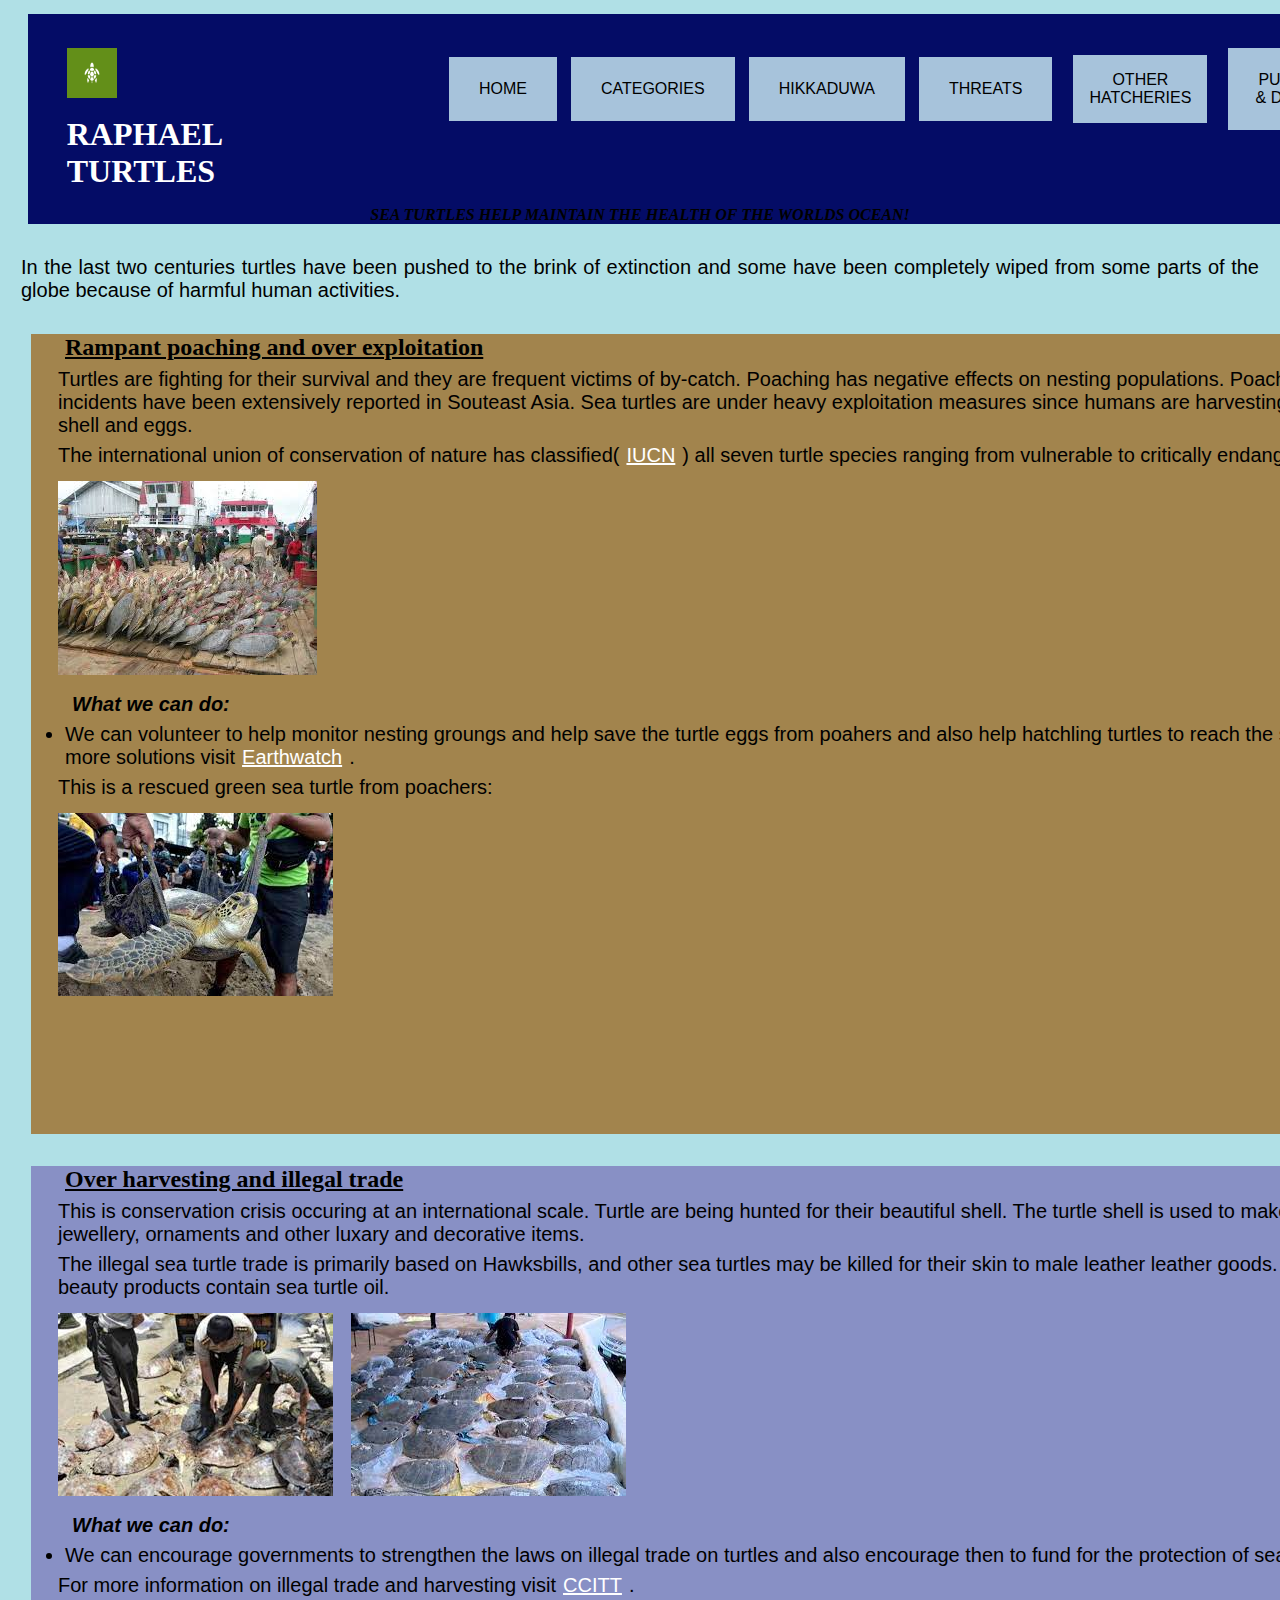
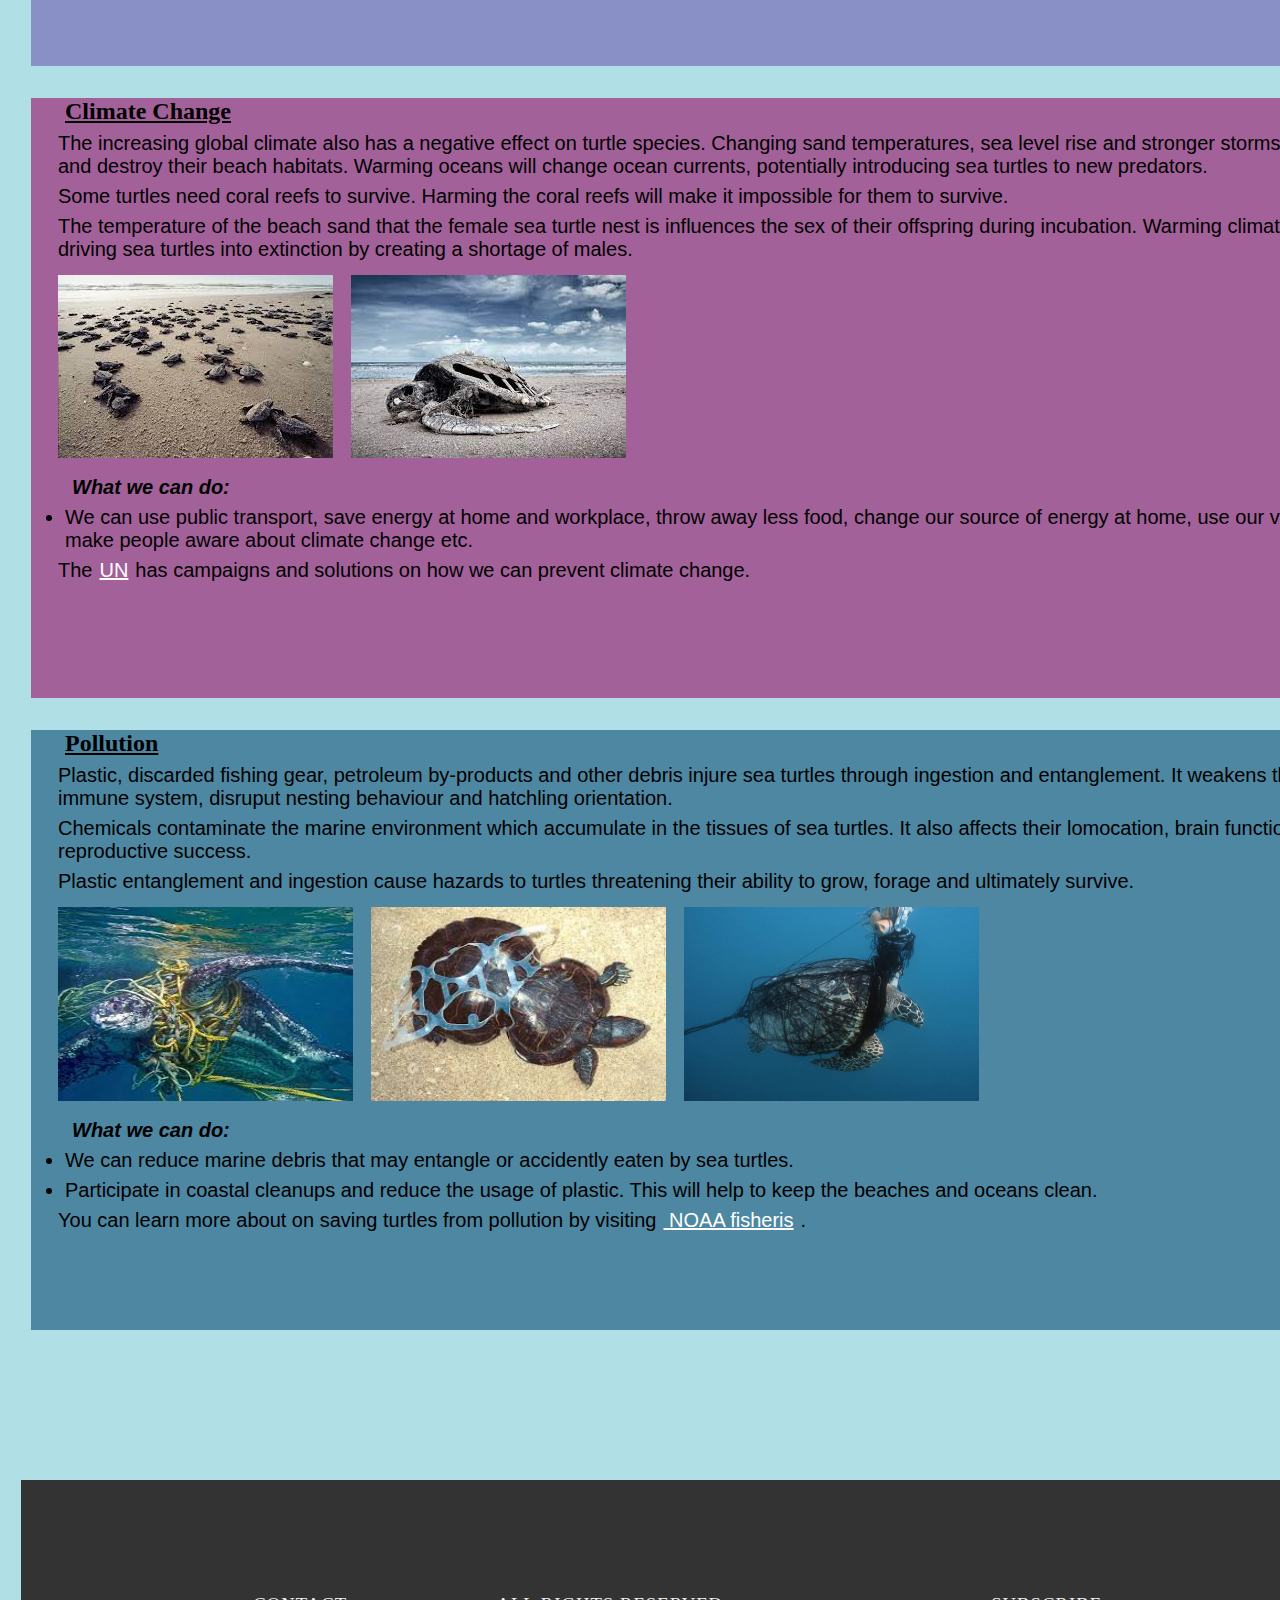
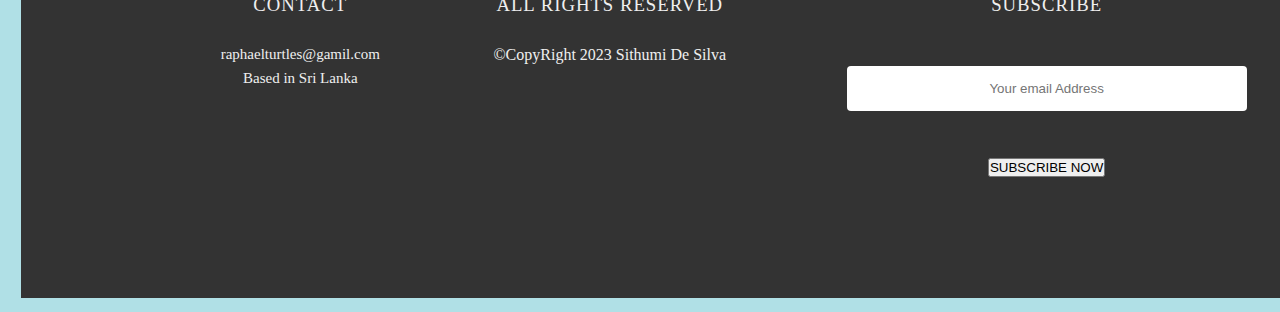
<file: Threats.html>
<!DOCTYPE html>
<html lang="en">
    <head>
        <title>Home Page</title>
        <meta name="view content" content="width=device-width, initial-scale=1.0">
        <link rel="stylesheet" href="styles/threat.css">
    </head>
    <body>
        <!--Header area-->
        <header>
            <nav>
                <div class="header">
                <div class="mydiv">
                    <img src="Images/turtle logo.png" width="50px" height="50px" alt="logo" class="logo">
                    <h1>Raphael Turtles</h1>
                </div>
                <br>
                <ul>
                <div class="navbar">
                    <button class="dropbtn"><li><a href="index.html">HOME</a></li></button>
                    <button class="dropbtn"><li><a href="TurtleCategories.html">CATEGORIES</a></li></button>
                    <button class="dropbtn"><li> <a href="Hikkaduwa.html">HIKKADUWA</a></li></button>
                    <button class="dropbtn"><li><a href="Threats.html">THREATS</a></li></button>
                    
                    <ul class="dropdown">
                        <button class="dropbtn">OTHER HATCHERIES</button>
                        <div class="dropdown-content">
                        <li><a href="Kosgoda.html">KOSGODA</a></li>
                        <li><a href="Bentota.html">BENTOTA</a></li>
                        </div>
                    </ul>
                    
                    <button class="dropbtn"><li><a href="PurchaseAndDonate.html">PURCHASE & DONATE</a></li></button>
                </div>
            </ul>
            </div>
            </nav>
            </header>
            <br><br><br><br><br><br>

            <p class="subheading"><i><b>SEA TURTLES HELP MAINTAIN THE HEALTH OF THE WORLDS OCEAN!</b></i></p>
            <br>

            <p class="para1">In the last two centuries turtles have been pushed to the brink of extinction and some have been completely wiped from some 
                parts of the globe because of harmful human activities. </p><br>

            <!--Section 1-->    
            <section>
                <!--Threat 1 content-->
                <div class="threat1">
                <h4><u>Rampant poaching and over exploitation</u></h4>
                <p>Turtles are fighting for their survival and they are frequent victims of by-catch. Poaching has negative effects on 
                    nesting populations. Poaching incidents have been extensively reported in Souteast Asia. Sea turtles are under 
                    heavy exploitation measures since humans are harvesting their meat, shell and eggs.</p>
                   <p>The international union of conservation of nature has classified(<a href="http://www.iucn.org/">IUCN</a>) all seven turtle 
                    species ranging from vulnerable to critically endangered.</p>
                    <img src="Images/poaching.jpg" alt="poaching">
                    <p><b><i>What we can do:</i></b></p>
                    <ul class="list">
                        <li>We can volunteer to help monitor nesting groungs and help save the turtle eggs from poahers and also help hatchling turtles
                        to reach the sea. For more solutions visit<a href="https://earthwatch.org/stories/the-night-watch?gclid=EAIaIQobChMI3ZLg0fqF_wIVGZNmAh2FQwW2EAAYAiAAEgKEb_D_BwE">Earthwatch</a>.
                    </li>
                    </ul>
                    <p>This is a rescued green sea turtle from poachers:</p><img src="Images/recued turtle from poachers.jpg">
                </div>
                </section><br>

            <!--Section 2-->
            <section>
                <!--Threat 2 content-->
                <div class="threat2">
                <h4><u>Over harvesting and illegal trade</u></h4>
                <p>This is conservation crisis occuring at an international scale. Turtle are being hunted for their beautiful shell. The turtle shell
                    is used to make combs, jewellery, ornaments and other luxary and decorative items.</p>
                 <p>The illegal sea turtle trade is primarily based on Hawksbills, and other sea turtles may be killed for their skin to male leather 
                    leather goods. Also certain beauty products contain sea turtle oil. </p>   
                    <img src="Images/illegal trade.jpg" alt="illegaltrade">
                    <img src="Images/illegal trade1.jpg" alt="illegaltrade1">
                    <br>
                    <p><b><i>What we can do:</i></b></p>
                    <ul class="list">
                    <li>We can encourage governments to strengthen the laws on illegal trade on turtles and also encourage then to fund for 
                        the protection of sea turtles.</li>
                    </ul>       
                    <p>For more information on illegal trade and harvesting visit<a href="https://parcplace.org/species/collaborative-to-combat-the-illegal-trade-in-turtles/">CCITT</a>.</p>
                </div>
                </section><br>

            <!--Section 3-->
            <section>
                <!--Threat 3 content-->
                <div class="threat3">
                <h4><u>Climate Change</u></h4>  
                <p>The increasing global climate also has a negative effect on turtle species. Changing sand temperatures, sea level rise and 
                    stronger storms will erode and destroy their beach habitats. Warming oceans will change ocean currents, potentially
                introducing sea turtles to new predators.</p>
                <p>Some turtles need coral reefs to survive. Harming the coral reefs will make it impossible for them to survive.</p>
                <p>The temperature of the beach sand that the female sea turtle nest is influences the sex of their offspring during incubation.
                    Warming climate may be driving sea turtles into extinction by creating a shortage of males.  </p>
                    <img src="Images/climate change.jpg" alt="climatechange">
                    <img src="Images/climate change1.jpg" alt="climatechange1">
                    <p><b><i>What we can do:</i></b></p>
                    <ul class="list">
                        <li>We can use public transport, save energy at home and workplace, throw away less food, change our source of energy
                            at home, use our voices to make people aware about climate change etc.</li>
                    </ul>
                    <p>The<a href="https://www.un.org/actnow?gclid=EAIaIQobChMIwt-7-fyG_wIVSJlmAh0NVQ-kEAAYASAAEgLCwvD_BwE">UN</a>has campaigns
                    and solutions on how we can prevent climate change.</p>
                </div>
                </section><br>

            <!--Section 4-->
            <section>
                <!--Threat 4 content-->
                <div class="threat4">
                <h4><u>Pollution</u></h4> 
                <p>Plastic, discarded fishing gear, petroleum by-products and other debris injure sea turtles through ingestion and 
                    entanglement. It weakens the turtle's immune system, disruput nesting behaviour and hatchling orientation. </p>
                <p>Chemicals contaminate the marine environment which accumulate in the tissues of sea turtles. It also affects their lomocation,
                       brain functioning and reproductive success.  </p>
                <p>Plastic entanglement and ingestion cause hazards to turtles threatening their ability to grow, forage and ultimately survive.</p>
                <img src="Images/pollution.jpg" width="295px" height="194px" alt="pollution">
                <img src="Images/pollution1.jpg" width="295px" height="194px" alt="pollution1">
                <img src="Images/pollution2.jpg" width="295px" height="194px" alt="pollution2">
                <p><b><i>What we can do:</i></b></p>
                <ul class="list">
                    <li>We can reduce marine debris that may entangle or accidently eaten by sea turtles.</li>
                    <li>Participate in coastal cleanups and reduce the usage of plastic. This will help to keep the beaches and oceans clean.</li>  
                </ul>
                <p>You can learn more about on saving turtles from pollution by visiting<a href="https://www.fisheries.noaa.gov/feature-story/what-can-you-do-save-sea-turtles#:~:text=What%20Can%20You%20Do%20to%20Protect%20Sea%20Turtle%20Habitat%3F,other%20creatures%20that%20live%20there.">
                    NOAA fisheris</a>.</p>
                </div> 
            </section>

        <!--Footer area-->
        <footer>
            
            <!--References:
             Save Marine Habitat for sea turtles (2022) Rainforest Trust. Available at: https://www.rainforesttrust.org/saving-endangered-species/sea-turtles/?utm_source=google-grant (Accessed: 30 May 2023). 
             Author links open overlay panelJuanita Joseph a b et al. (2019) Mass sea turtle slaughter at Pulau Tiga, Malaysia: Genetic studies indicate poaching locations and its potential effects, Global Ecology and Conservation. Available at: https://www.sciencedirect.com/science/article/pii/S2351989419300174 (Accessed: 30 May 2023). 
             Information about sea turtles: Threats from illegal Shell Trade (no date) Sea Turtle Conservancy. Available at: https://conserveturtles.org/information-sea-turtles-threats-illegal-shell-trade/ (Accessed: 30 May 2023). 
             Climate change puts pressure on sea turtles – climate change: Vital signs of the planet (2022) NASA. Available at: https://climate.nasa.gov/news/2879/climate-change-puts-pressure-on-sea-turtles/ (Accessed: 30 May 2023). 
             Threats to sea turtles (2022) Oceana Europe. Available at: https://europe.oceana.org/threats-sea-turtles/ (Accessed: 30 May 2023). 
             Sea turtle (no date a) WWF. Available at: https://www.worldwildlife.org/species/sea-turtle (Accessed: 30 May 2023). 
            -->

            <div class="footer">
            <div class="col-1">
                <h3>CONTACT</h3>
                <p class="fpara">raphaelturtles@gamil.com</p>
                <p class="fpara">Based in Sri Lanka</p>
            </div> 
    
            <div class="col-2">
             <h3>ALL RIGHTS RESERVED</h3>   
             &copy;CopyRight 2023 Sithumi De Silva
            </div>
    
            <div class="col-3">
                <h3>SUBSCRIBE</h3>
                <form>
                    <input type="email" placeholder="Your email Address" required>
                    <br>
                    <button type="submit">SUBSCRIBE NOW</button>
                </form>
            </div>
        </div>
    </footer>       
    </body>
</html>
</file>
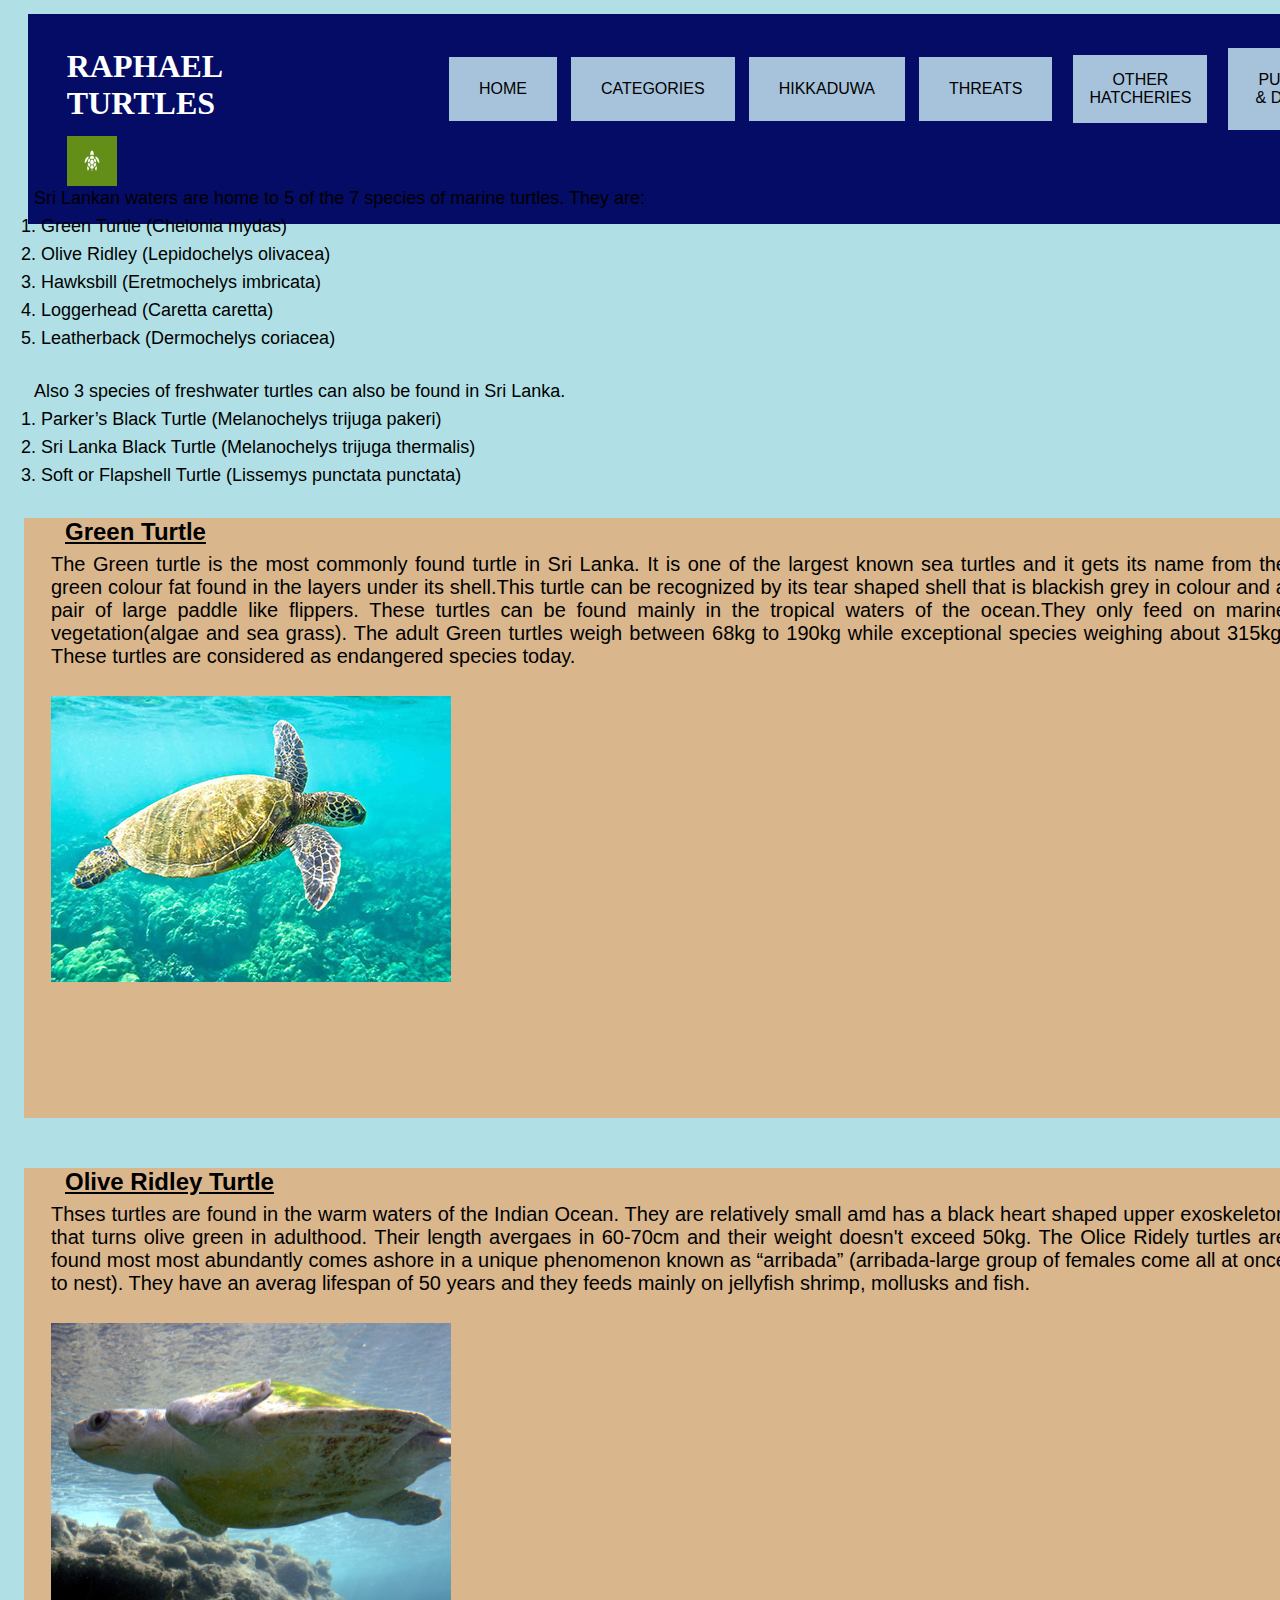
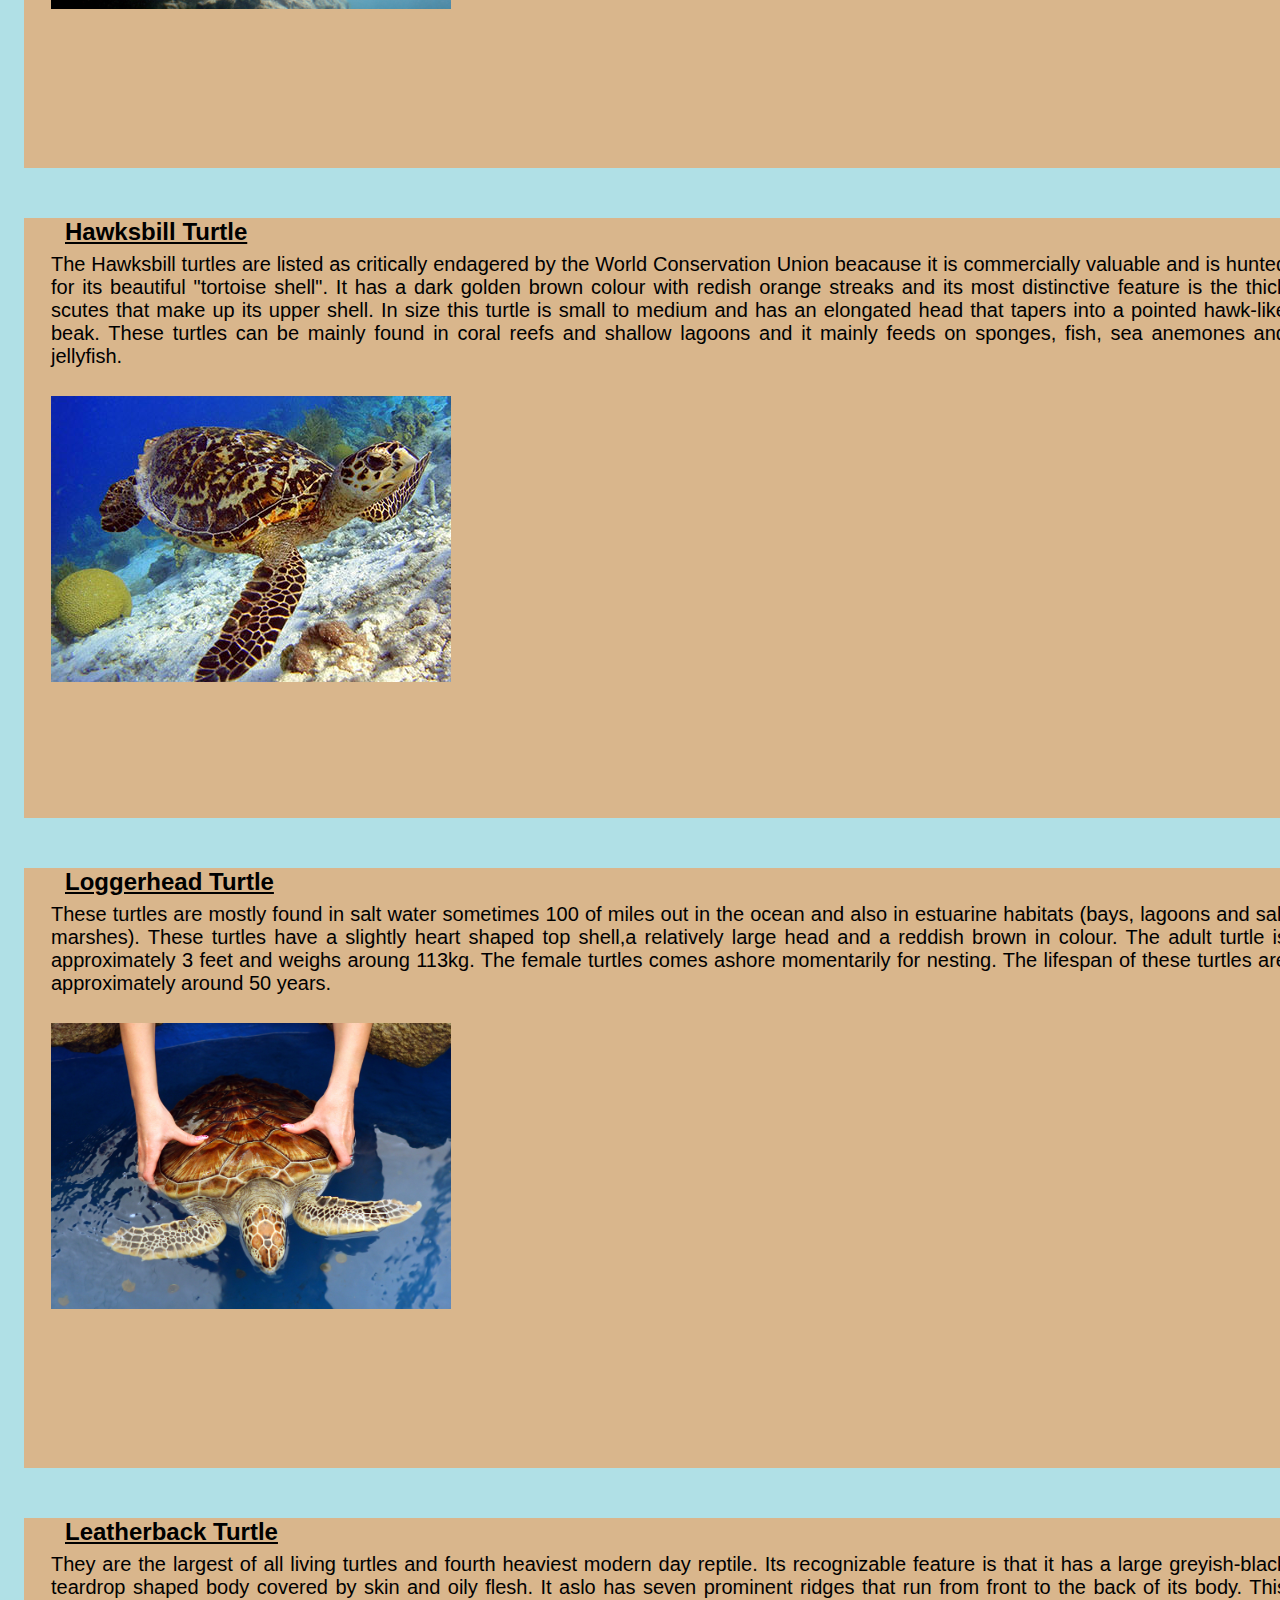
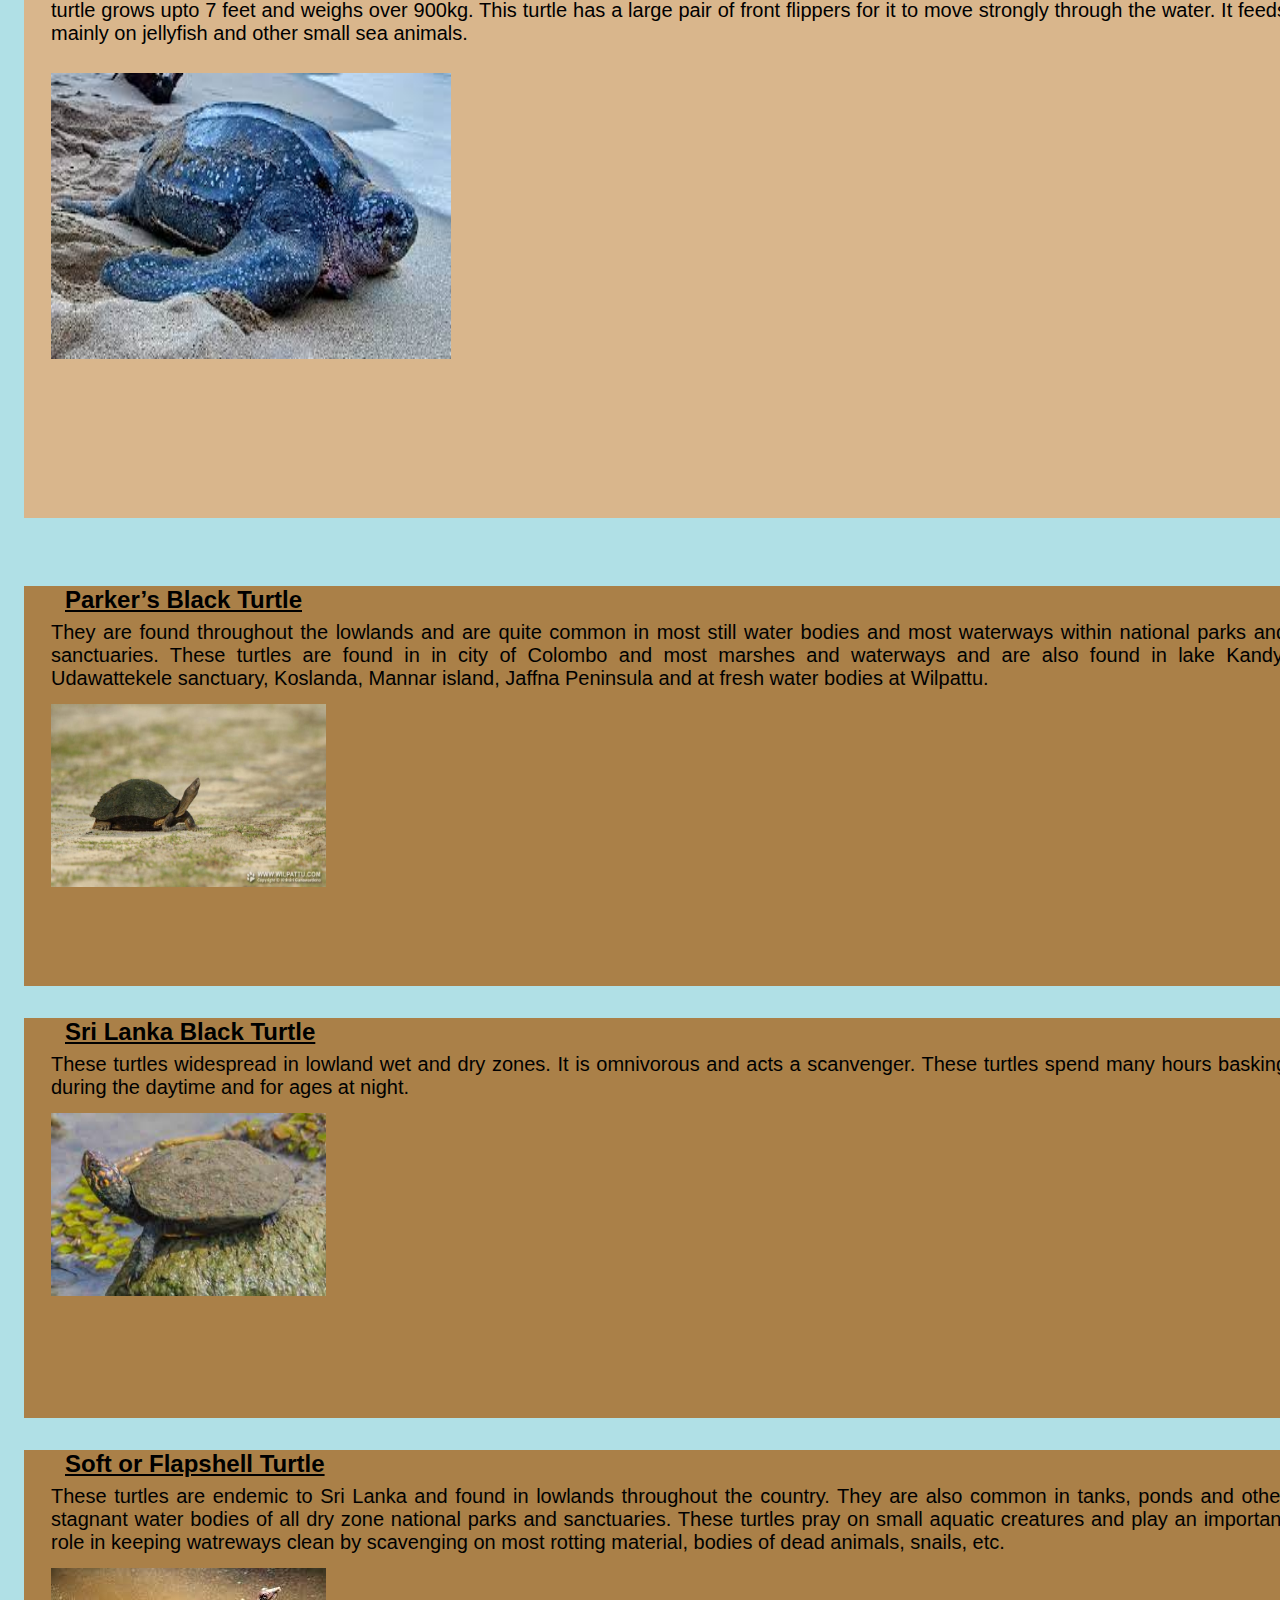
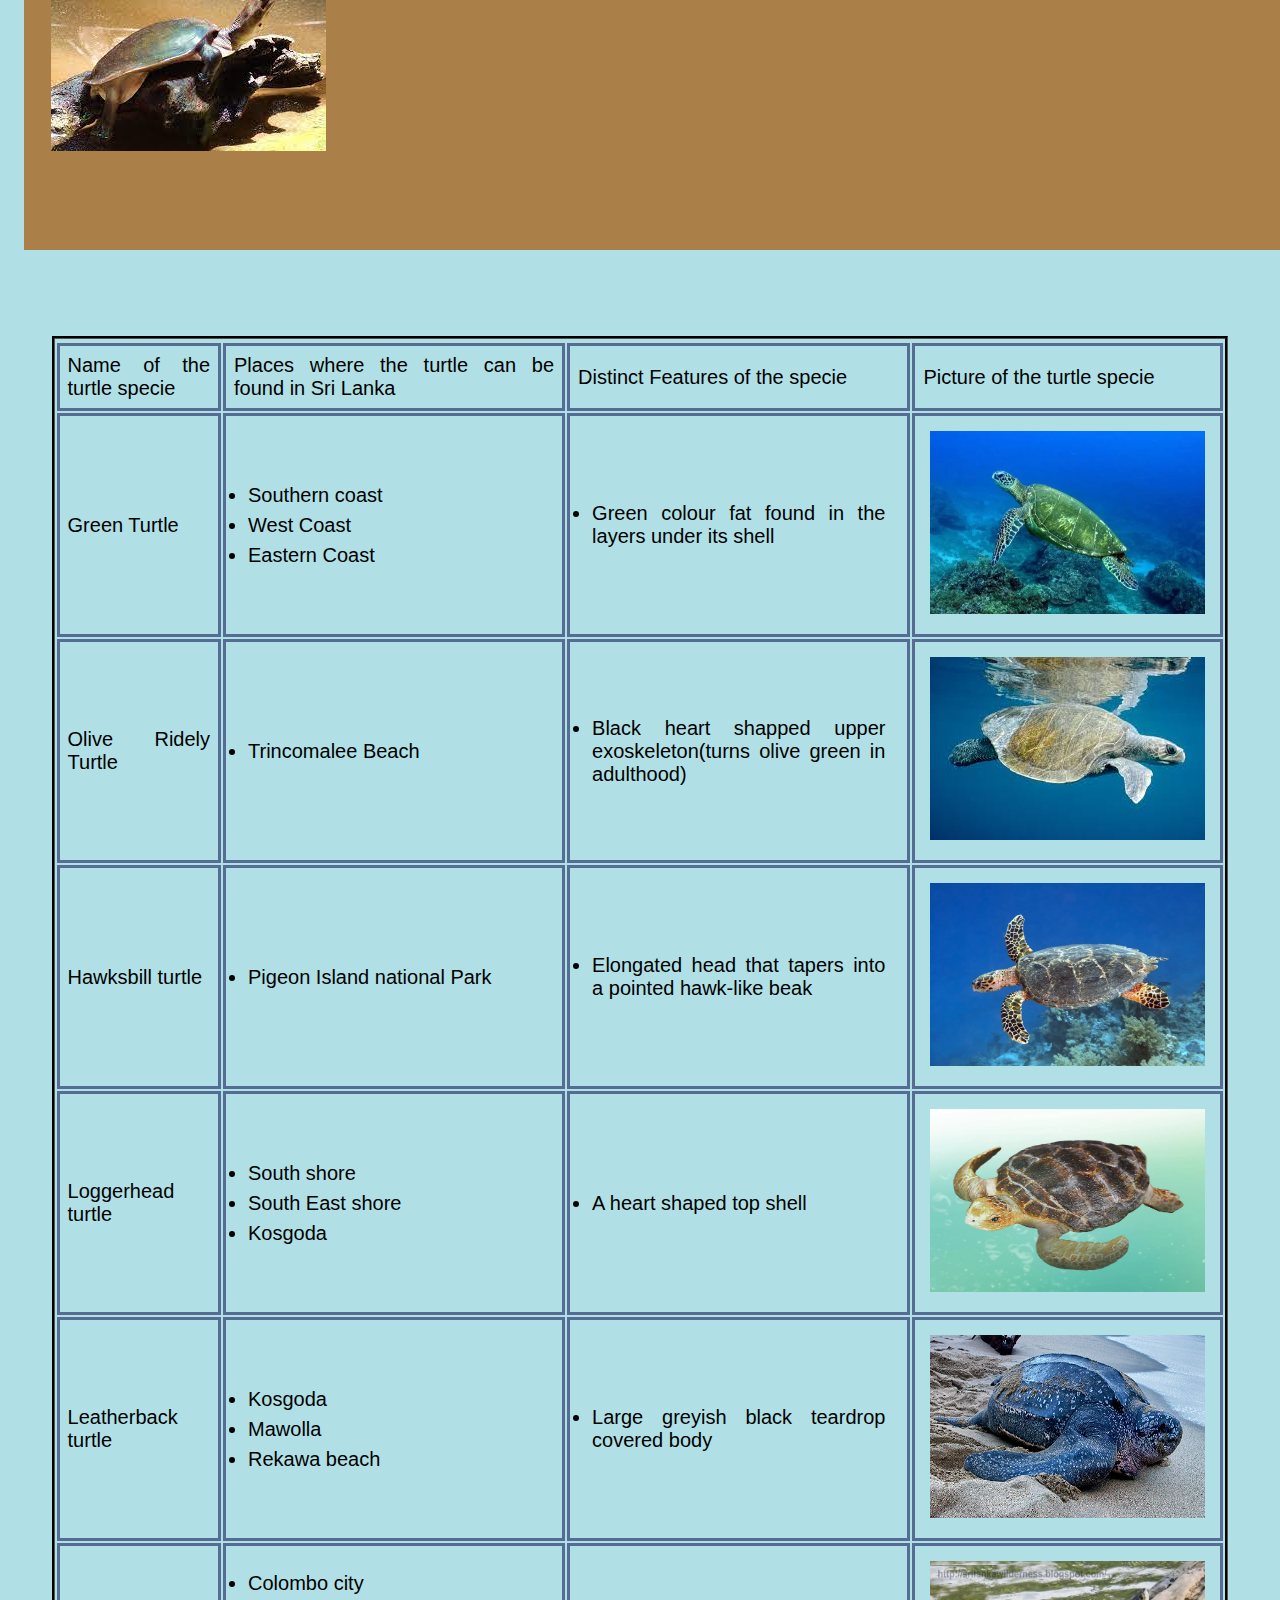
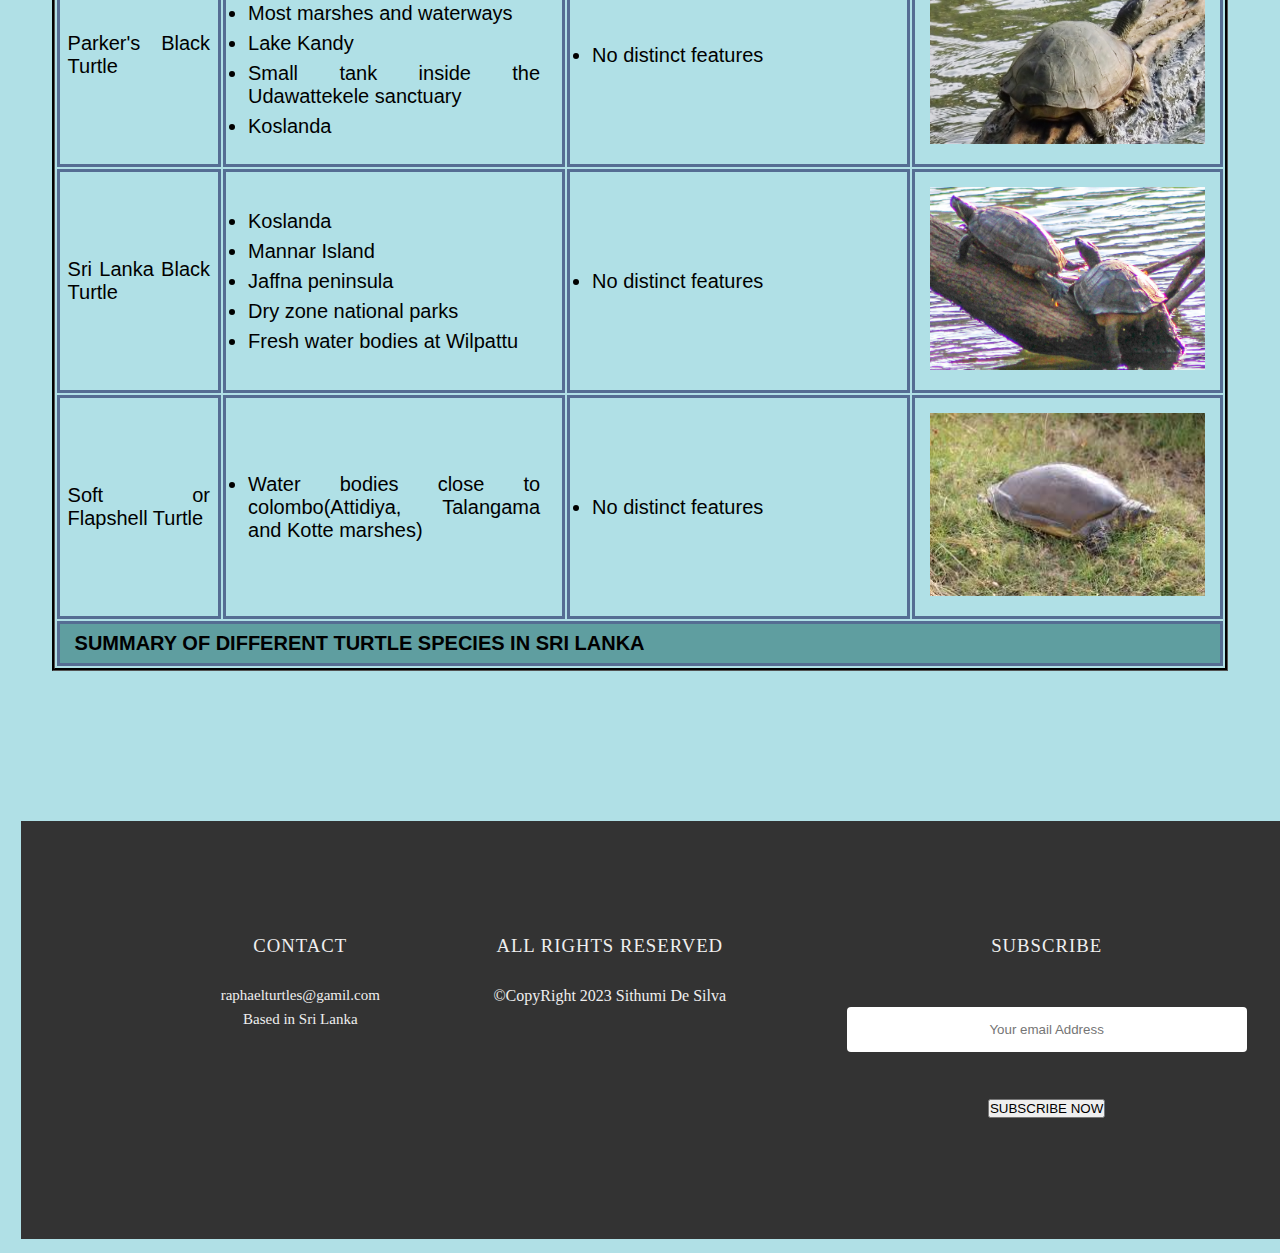
<file: TurtleCategories.html>
<!DOCTYPE html>
<html lang="en"> 
    <head>
        <title>Turtle Categories</title>
        <meta name="view content" content="width=device-width, initial-scale=1.0">
        <link rel="stylesheet" href="styles/turtlecategories.css">
    </head>
    <body>
        <!--Header area-->
        <header>
            <nav>
                <div class="header">
                <div class="mydiv">
                    <h1>Raphael Turtles</h1>
                    <img src="Images/turtle logo.png" width="50px" height="50px" alt="logo" class="logo">
                </div>
                <br>
                <ul>
                <div class="navbar">
                    <button class="dropbtn"><li><a href="index.html">HOME</a></li></button>
                    <button class="dropbtn"><li><a href="TurtleCategories.html">CATEGORIES</a></li></button>
                    <button class="dropbtn"><li> <a href="Hikkaduwa.html">HIKKADUWA</a></li></button>
                    <button class="dropbtn"><li><a href="Threats.html">THREATS</a></li></button>
                    
                    <ul class="dropdown">
                        <button class="dropbtn">OTHER HATCHERIES</button>
                        <div class="dropdown-content">
                        <li><a href="Kosgoda.html">KOSGODA</a></li>
                        <li><a href="Bentota.html">BENTOTA</a></li>
                        </div>
                    </ul>
                    
                    <button class="dropbtn"><li><a href="PurchaseAndDonate.html">PURCHASE & DONATE</a></li></button>
                </div>
            </ul>
            </div>
            </nav>
            </header>
        <br><br><br><br><br>
        <p class="type">Sri Lankan waters are home to 5 of the 7 species of marine turtles. 
            They are: </p>
            <ol class="type">
                <li>Green Turtle (Chelonia mydas)</li>
                <li>Olive Ridley (Lepidochelys olivacea)</li>
                <li> Hawksbill (Eretmochelys imbricata)</li>
                <li>Loggerhead (Caretta caretta)</li>
                <li>Leatherback (Dermochelys coriacea)</li>
            </ol>
            <br>
            <p class="type">Also 3 species of freshwater turtles can also be found in Sri Lanka.
                <ol class="type">
                    <li>Parker’s Black Turtle (Melanochelys trijuga pakeri)</li>
                    <li>Sri Lanka Black Turtle (Melanochelys trijuga thermalis)</li>
                    <li>Soft or Flapshell Turtle (Lissemys punctata punctata)</li>
                </ol>
            </p>
            <br>

            <!--Green Turtle content-->
            <div class="para1">
            <h2><b><u>Green Turtle</u></b></h2>
             <p>The Green turtle is the most commonly found turtle in Sri Lanka. It is one of the largest known sea turtles and it
                gets its name from the green colour fat found in the layers under its shell.This turtle can be recognized by its tear shaped shell 
                that is blackish grey in colour and a pair of large paddle like flippers. These turtles can be found mainly in the tropical
                waters of the  ocean.They only feed on marine vegetation(algae and sea grass). The adult Green turtles weigh between 68kg to 190kg 
                while exceptional species weighing about 315kg. These turtles are considered as endangered species today.
             </p>
             <img src="Images/green-turtle05.jpg" alt="greenturtle">
             <iframe src="https://www.google.com/maps/embed?pb=!1m18!1m12!1m3!1d3966.9940322317493!2d80.09714807490423!3d6.13150299385531!2m3!1f0!2f0!3f0!3m2!1i1024!2i768!4f13.1!3m3!1m2!1s0x3ae177e243ea8b73%3A0xaca30606dd7a85c7!2sTurtle%20Beach%20-%20Hikkaduwa!5e0!3m2!1sen!2slk!4v1684245602805!5m2!1sen!2slk" width="400" height="300" style="border:0;" allowfullscreen="" loading="lazy" referrerpolicy="no-referrer-when-downgrade"></iframe>
            </div>
             <br><br>

             <!--Olive Ridely Turtle content-->
             <div class="para2">
            <h2><b><u>Olive Ridley Turtle</u></b></h2>
             <p>Thses turtles are found in the warm waters of the Indian Ocean. They are relatively small amd has a black heart 
                shaped upper exoskeleton that turns olive green in adulthood. Their length avergaes in 60-70cm and their weight doesn't exceed 50kg.
                The Olice Ridely turtles are found most  most abundantly comes ashore in a unique phenomenon known as  “arribada”
                (arribada-large group of females come all at once to nest). They have an averag lifespan of 50 years and they feeds mainly on 
                jellyfish shrimp, mollusks and fish.</p>
                <img src="Images/Olive ridley turtle.jpg" height="286px" width="400px" alt="oliveridley">
                <iframe src="https://www.google.com/maps/embed?pb=!1m18!1m12!1m3!1d3945.041498289378!2d81.22273487492888!3d8.592008691452907!2m3!1f0!2f0!3f0!3m2!1i1024!2i768!4f13.1!3m3!1m2!1s0x3afbbdbead86e2d7%3A0x5f10dcc183f4e301!2strincomalee%20town%20beach!5e0!3m2!1sen!2slk!4v1684245489955!5m2!1sen!2slk" width="400" height="300" style="border:0;" allowfullscreen="" loading="lazy" referrerpolicy="no-referrer-when-downgrade"></iframe>
             </div>
                <br><br>

            <!--Hawksbill Turtle content-->
            <div class="para3">
            <h2><b><u>Hawksbill Turtle</u></b></h2>
            <p>The Hawksbill turtles are listed as critically endagered by the World Conservation Union beacause it is commercially
                valuable  and is hunted for its beautiful "tortoise shell". It has a dark golden brown colour with redish orange streaks
                and its most distinctive feature is the thick scutes that make up its upper shell. In size this turtle is small to medium and 
                has an elongated head that tapers into a pointed hawk-like beak. These turtles can be mainly found in coral reefs and shallow 
            lagoons and it mainly feeds on sponges, fish, sea anemones and jellyfish.</p>
            <img src="Images/hawksbill-turtle.jpg" alt="hawksbill">
            <iframe src="https://www.google.com/maps/embed?pb=!1m18!1m12!1m3!1d3943.680886880437!2d81.20183947493032!3d8.72182129132778!2m3!1f0!2f0!3f0!3m2!1i1024!2i768!4f13.1!3m3!1m2!1s0x3afbbfbf56b2326f%3A0x7b13c75a4db5fbcf!2sPigeon%20Island%20Marine%20National%20Park!5e0!3m2!1sen!2slk!4v1684245392162!5m2!1sen!2slk" width="400" height="300" style="border:0;" allowfullscreen="" loading="lazy" referrerpolicy="no-referrer-when-downgrade"></iframe>
            </div>
            <br><br>
            <!--Loggerhead Turtle content-->
            <div class="para4">
            <h2><b><u>Loggerhead Turtle</u></b></h2>
            <p>
                These turtles are mostly found in salt water sometimes 100 of miles out in the ocean and also in estuarine habitats
                (bays, lagoons and salt marshes). These turtles have a slightly heart shaped top shell,a relatively large head and a reddish brown 
                in colour. The adult turtle is approximately 3 feet and weighs aroung 113kg. The female turtles comes ashore momentarily for nesting.
                The lifespan of these turtles are approximately around 50 years.</p>
                <img src="Images/loggerhead turtle.jpg" height="286px" width="400px" alt="loggerhead">
                <iframe src="https://www.google.com/maps/embed?pb=!1m18!1m12!1m3!1d3961.54218785546!2d79.86062977491034!3d6.825396693172475!2m3!1f0!2f0!3f0!3m2!1i1024!2i768!4f13.1!3m3!1m2!1s0x3ae25b255330b8fb%3A0x2823bf49696eb1c3!2sSea%20Turtles%20Conservation%20Station!5e0!3m2!1sen!2slk!4v1684245336243!5m2!1sen!2slk" width="400" height="300" style="border:0;" allowfullscreen="" loading="lazy" referrerpolicy="no-referrer-when-downgrade"></iframe>
                <iframe src="https://www.google.com/maps/embed?pb=!1m18!1m12!1m3!1d3968.0140911829963!2d80.30928707490304!3d5.992794993992269!2m3!1f0!2f0!3f0!3m2!1i1024!2i768!4f13.1!3m3!1m2!1s0x3ae16d2566b265fb%3A0x82bd6dd1057e0126!2sSea%20Turtle%20Farm%20%26%20Hatchery%20koggala!5e0!3m2!1sen!2slk!4v1684229597433!5m2!1sen!2slk" width="400" height="300" style="border:0;" allowfullscreen="" loading="lazy" referrerpolicy="no-referrer-when-downgrade"></iframe>
               </div>
                <br><br>

            <!--Leatherback Turtle content-->
            <div class="para5">
            <h2><b><u>Leatherback Turtle</u></b></h2>
            <p>
                They are the largest of all living turtles and fourth heaviest modern day reptile. Its recognizable feature is that it has a 
                large greyish-black teardrop shaped body covered by skin and oily flesh. It aslo has seven prominent ridges that run from front to
                the back of its body. This turtle grows upto 7 feet and weighs over 900kg. This turtle has a large pair of front flippers for it to 
                move strongly through the water. It feeds mainly on jellyfish and other small sea animals.
            </p>
            <img src="Images/Leatherback turtle1.jpg" width="400px" height="286px" alt="leatherback">    
            <iframe src="https://www.google.com/maps/embed?pb=!1m18!1m12!1m3!1d15870.584980964231!2d80.8503345462667!3d6.043180503078914!2m3!1f0!2f0!3f0!3m2!1i1024!2i768!4f13.1!3m3!1m2!1s0x3ae6b5f45ab3a78d%3A0x40cd389a8beb90d5!2sRekawa%20Beach!5e0!3m2!1sen!2slk!4v1684229396480!5m2!1sen!2slk" width="400" height="300" style="border:0;" allowfullscreen="" loading="lazy" referrerpolicy="no-referrer-when-downgrade"></iframe>
            </div>
            <br><br><br>

            <!--Parker's Black Turtle content-->
            <div class="para6">
            <h2><b><u>Parker’s Black Turtle</u></b></h2>
            <p>They are found throughout the lowlands and are quite common in most still water bodies and most waterways within 
                national parks and sanctuaries. These turtles are found in  in city of Colombo and most marshes and waterways and are also found
                in lake Kandy, Udawattekele sanctuary, Koslanda, Mannar island, Jaffna Peninsula and at fresh water bodies at Wilpattu. </p>
                <img src="Images/Parker’s Black Turtle.jpg" width="275px" height="183px" alt="parkersblack">
            </div>
            <br>

            <!--Sri Lankan Black Turtle content-->
            <div class="para7">
            <h2><b><u>Sri Lanka Black Turtle</u></b></h2>
            <p>These turtles widespread in lowland wet and dry zones. It is omnivorous and acts a scanvenger. These turtles spend
                many hours basking during the daytime and for ages at night.</p>
                <img src="Images/Sri Lanka Black Turtle.jpg" width="275px" height="183px" alt="srilankanblack">
            </div>
             <br>

            <!--Soft or Flapshell Turtle content-->
            <div class="para8">
            <h2><b><u>Soft or Flapshell Turtle</u></b></h2>
            <p>These turtles are endemic to Sri Lanka and found in lowlands throughout the country. They are also common in tanks, 
                ponds and other stagnant water bodies of all dry zone national parks and sanctuaries. These turtles pray on small aquatic 
                creatures and play an important role in keeping watreways clean by scavenging on most rotting material, bodies of dead animals, 
                snails, etc.</p>
                <img src="Images/Flapshell turtle.jpg" alt="flapshell">
            </div>  
            <br><br><br><br>

            <!--Add a table summary-->
            <table>
                    <th>
                        <tr>
                        <td>Name of the turtle specie</td>
                        <td>Places where the turtle can be found in Sri Lanka</td>
                        <td> Distinct Features of the specie</td>
                        <td>Picture of the turtle specie</td>
                        </tr>
                    </th>
                    <tr>
                    <td>Green Turtle</td>
                    <td>
                        <ul>
                            <li>Southern coast</li>
                            <li>West Coast </li>
                            <li>Eastern Coast</li>

                        </ul>
                    </td>
                    <td>
                        <ul>
                            <li>Green colour fat found in the layers under its shell</li>
                        </ul>
                    </td>
                    <td><img src="Images/Green_Sea_Turtle.webp" width="275px" height="183px" alt="greenturtle"></td>
                    </tr>
                    <tr>
                    <td>Olive Ridely Turtle</td>
                    <td>
                        <ul>
                            <li>Trincomalee Beach</li>
                        </ul>
                    </td>
                    <td>
                        <ul>
                            <li>Black heart shapped upper exoskeleton(turns olive green in adulthood)</li>
                        </ul>
                    </td>
                    <td><img src="Images/Olive Ridley1.jpg" alt="oliveridley"></td>
                    </tr>
                    <tr>
                    <td>Hawksbill turtle</td>
                    <td>
                        <ul>
                            <li>Pigeon Island national Park</li>
                        </ul>
                    </td>
                    <td>
                        <ul>
                            <li>Elongated head that tapers into a pointed hawk-like beak</li>
                        </ul>
                    </td>
                    <td><img src="Images/Hawsbill-Turtle1.webp" width="275px" height="183px" alt="hawksbill"></td>
                    </tr>
                    <tr>
                    <td>Loggerhead turtle</td>
                    <td>
                        <ul>
                            <li>South shore</li>
                            <li>South East shore</li>
                            <li>Kosgoda</li>
                        </ul>
                    </td>
                    <td>
                        <ul>
                            <li>A heart shaped top shell</li>
                        </ul>
                    </td>
                    <td><img src="Images/loggerhead-turtle1.webp" width="275px" height="183px" alt="loggerhead"></td>
                 </tr>
                 <tr>
                    <td>Leatherback turtle</td>
                    <td>
                        <ul><li>Kosgoda</li> 
                            <li>Mawolla</li> 
                            <li>Rekawa beach</li>
                        </ul>
                    </td>
                    <td>
                        <ul>
                            <li>Large greyish black teardrop covered body</li>
                        </ul>
                    </td>
                    <td><img src="Images/leatherback1.jpg" width="275px" height="183px" alt="leatherback"></td>
                 </tr>
                 <tr>
                    <td>Parker's Black Turtle</td>
                    <td>
                        <ul>
                            <li>Colombo city</li>
                            <li> Most marshes and waterways </li>  
                            <li>Lake Kandy</li>
                            <li>Small tank inside the Udawattekele sanctuary</li>  
                            <li>Koslanda</li> 
                        </ul>
                    </td>
                    <td>
                        <ul>
                            <li>No distinct features</li>
                        </ul>
                    </td>    
                    <td><img src="Images/Parker’s Black Turtle1.jpg" width="275px" height="183px" alt="parkersblack"></td>
                 </tr>
                 <tr>
                    <td>Sri Lanka Black Turtle </td>
                    <td>
                        <ul>
                            <li>Koslanda </li>
                            <li>Mannar Island </li>
                            <li>Jaffna peninsula</li>
                            <li>Dry zone national parks</li>  
                            <li>Fresh water bodies at Wilpattu</li>  
                        </ul>
                    </td>
                    <td>
                        <ul>
                            <li>No distinct features</li>
                        </ul>
                    </td>
                    <td><img src="Images/Sri Lanka Black Turtle1.jpg" width="275px" height="183px" alt="srilankanblack"></td>
                 </tr>
                 <tr>
                    <td>Soft or Flapshell Turtle </td>
                    <td>
                        <ul>
                            <li>Water bodies close to colombo(Attidiya, Talangama and Kotte marshes)</li>
                        </ul>
                        </td>
                        <td>
                            <ul>
                                <li>No distinct features</li>
                            </ul>
                        </td>
                    <td><img src="Images/Flapshell turtle1.jpg" width="275px" height="183px" alt="flapshell"></td>
                 </tr>
                 <tfoot class="align">
                    <tr>
                        <td colspan="4"><b>SUMMARY OF DIFFERENT TURTLE SPECIES IN SRI LANKA</b></td>
                    </tr>
                 </tfoot>
            </table>
            <!--Footer area-->
             <footer>

                <!--References:
                Wildlife Tours in Sri Lanka: Sri Lankan safari (no date) https://www.srilankansafari.com/index.php. Available at: https://www.srilankansafari.com/ (Accessed: 30 May 2023).  
                Gunawardena, K. (no date) Reptiles ’ ’ go back, Species of wilpattu national park. Available at: https://www.wilpattu.com/species-ParkersBlackTurtle-140 (Accessed: 30 May 2023). 
                -->
                
                    <div class="footer">
                    <div class="col-1">
                        <h3>CONTACT</h3>
                        <p class="fpara">raphaelturtles@gamil.com</p>
                        <p class="fpara">Based in Sri Lanka</p> 
                    </div> 
            
                    <div class="col-2">
                     <h3>ALL RIGHTS RESERVED</h3>   
                     &copy;CopyRight 2023 Sithumi De Silva
                    </div>
            
                    <div class="col-3">
                        <h3>SUBSCRIBE</h3>
                        <form>
                            <input type="email" placeholder="Your email Address" required>
                            <br>
                            <button type="submit">SUBSCRIBE NOW</button>
                        </form>
                    </div>
                </div>
            </footer>       

    </body>
</html>
</file>
<file: styles/index.css>
*{
    margin:5px;
    padding:0px;
}
body{
    background-color:powderblue;
    align-items: center;
}

/*navigation*/

nav{
    width:100%;
    height:70px;
}


.header{                            
    margin: 0%;
    width: 100%;
    padding: 20px 2%;
    height: 110px;
    background-color: #040c66;
    display: flex;
}


nav .mydiv h1{
    font-weight: 900;
    color:white;
    float:left;
    text-transform: uppercase;
}
.navbar{
    width:80%;
    margin:auto;
    display:flex;
    align-items:center;
    justify-content: space-between;
    list-style: none;
}

a{
    text-decoration: none;
    color: black;
}
/*Dropdown button*/
.dropbtn{
    background-color:rgb(167, 195, 219);
    color:black;
    padding:16px;
    font-size:16px;
    border:none;
}

/*Dropdown*/
.dropdown{
    position:relative;
    display:inline-block;
}
/*Dropdown Content*/
.dropdown-content{
   display: none;
   position:absolute;
   background-color: rgb(167, 195, 219);
   min-width: 160px;
   box-shadow:0px 8px 16px 0px rgba(0,0,0,0.2);
   z-index: 1;
   list-style-type: none;
   
}
/*show dropdown menu*/
.dropdown:hover .dropdown-content{display:block;}
.box{
    width:100%;
    height: auto;

    /*add flexbox style*/
    display: flex;
}

/*box1 content*/
.box1{
    font-family: Verdana, Geneva, Tahoma, sans-serif;
    background-color: aliceblue;
    width:500px;
    height:800px;
    padding-left: 10px;
}

/*box2 content*/
.box2{
    font-family: Verdana, Geneva, Tahoma, sans-serif;
    background-color: aliceblue;
    width:500px;
    height:800px;
    padding-left: 10px;
}   

/*box3 content*/
.box3{
    font-family: Verdana, Geneva, Tahoma, sans-serif;
    background-color: aliceblue;
    width:500px;
    height:800px;
    padding-left: 10px;
}

/*image inside the box*/
.center{
    display: block;
  margin-left: auto;
  margin-right: auto;
  width: 50%;
} 

/*Footer information*/
.footer{
    margin: 0%;
    margin-top: 150px;
    width: 100%;
    padding: 100px 15%;
    background-color: #333;
    color: #efefef;
    display: flex;
    font-family: 'Times New Roman', Times, serif;
    font-size: 15px;
}

.footer div{
    text-align: center;
}

.col-2{
    flex-grow: 0.5;
}

.footer div h3{
    font-weight: 300;
    margin-bottom: 30px;
    letter-spacing: 1px;
}

.col-1 {
    display:block;
    text-decoration: none;
    margin-bottom: 10px;
    color: aliceblue;
}

form input{
    width:400px;
    height:45px;
    border-radius: 4px;
    text-align: center;
    margin-top: 20px;
    margin-bottom: 40px;
    outline: none;
    border: none;
}

form.button{
    background: transparent;
    border:2px;
    color:#fff;
    border-radius: 30px;
    padding: 10px 30px;
    font-size: 15px;
    cursor: pointer;
}

/*Media Queries*/
@media only screen and (max-width:600px){
    body{
        background-color: rgb(152, 186, 198);
    }
    
        
}
</file>
<file: styles/bentota.css>
*{
    margin:7px;
    padding:0px;
}
body{
    background-color: powderblue;
}

/*navigation*/
nav{
    width:100%;
    height:70px;
}
.header{                            
    margin: 0%;
    width: 100%;
    padding: 20px 2%;
    background-color: #040c66;
    display: flex;
}

nav .mydiv h1{
    font-weight: 900;
    color:white;
    float: left;
    text-transform: uppercase;
}
.navbar{
    width:80%;
    margin:auto;
    display:flex;
    align-items:center;
    justify-content: space-between;
    list-style: none;
}

.dropbtn a , .dropdown-content a{
    text-decoration: none;
    color: black;
}


/*Dropdown button*/
.dropbtn{
    background-color: rgb(167, 195, 219);
    color:black;
    padding:16px;
    font-size:16px;
    border:none;
}
/*Dropdown*/
.dropdown{
    position:relative;
    display:inline-block;
}
/*Dropdown Content*/
.dropdown-content{
   display: none;
   position:absolute;
   background-color: rgb(167, 195, 219);
   min-width: 160px;
   box-shadow:0px 8px 16px 0px rgba(0,0,0,0.2);
   z-index: 1;
   list-style-type: none;
}
/*show dropdown menu*/
.dropdown:hover .dropdown-content{display:block;}
.type{
    text-size-adjust: 30;
}

/*section 1,2,3 paragraphs*/
p{
    font-family:Cambria, Cochin, Georgia, Times, 'Times New Roman', serif;
    font-size: 20px;
}

/*heading*/
h2{
    text-align: center;
}

/*Image hover*/
.container{
    width:90%;
    padding: 20px;
    margin: 100px auto;
    display: flex;
    flex-direction: row;
    justify-content: center;
}

.box{
    margin:0 10px;
    box-shadow: 0 0 20px 2px rgba(0,0,0,.1);
    transition: 1s;
}

.box img{
    display: block;
    width:100%;
    border-radius: 5px;
}

.box:hover{
    transform: scale(1.3);
    z-index: 2;
}



/*Footer information*/
.footer{
    margin: 0%;
    margin-top: 150px;
    width: 100%;
    padding: 100px 15%;
    background-color: #333;
    color: #efefef;
    display: flex;
    font-family: 'Times New Roman', Times, serif;
}

.footer div{
    text-align: center;
}

.col-2{
    flex-grow: 0.5;
}

.footer div h3{
    font-weight: 300;
    margin-bottom: 30px;
    letter-spacing: 1px;
}

.col-1 a{
    display:block;
    text-decoration: none;
    margin-bottom: 10px;
    color: aliceblue;
}

form input{
    width:400px;
    height:45px;
    border-radius: 4px;
    text-align: center;
    margin-top: 20px;
    margin-bottom: 40px;
    outline: none;
    border: none;
}

form.button{
    background: transparent;
    border:2px;
    color:#fff;
    border-radius: 30px;
    padding: 10px 30px;
    font-size: 15px;
    cursor: pointer;
}

.fpara{
        text-align: center;
        font-size: 15px;
        font-family: 'Times New Roman', Times, serif;
    
}


/*Media Queries*/
@media only screen and (max-width:600px){
    body{
        background-color: rgb(152, 186, 198);
    }
    
        
}
</file>
<file: styles/hikkaduwa.css>
*{
    margin:7px;
    padding:0px;
}
body{
    background-color:powderblue;
}

/*navigation*/
nav{
    width:100%;
    height:70px;
}
.header{                            
    margin: 0%;
    width: 100%;
    padding: 20px 2%;
    background-color: #040c66;
    display: flex;
}

nav .mydiv h1{
    font-weight: 900;
    color:white;
    float:left;
    text-transform: uppercase;
}
.navbar{
    width:80%;
    margin:auto;
    display:flex;
    align-items:center;
    justify-content: space-between;
    list-style: none;
}

a{
    text-decoration: none;
    color: black;
}

.type{
    text-size-adjust: 30;
}
h2{
    text-align:center ;
}
/*Dropdown button*/
.dropbtn{
    background-color:rgb(167, 195, 219);
    color:black;
    padding:16px;
    font-size:16px;
    border:none;
}
/*Dropdown*/
.dropdown{
    position:relative;
    display:inline-block;
}
/*Dropdown Content*/
.dropdown-content{
   display: none;
   position:absolute;
   background-color:rgb(167, 195, 219);
   min-width: 160px;
   box-shadow:0px 8px 16px 0px rgba(0,0,0,0.2);
   z-index: 1;
   list-style-type: none;
}

/*show dropdown menu*/
.dropdown:hover .dropdown-content{display:block;
}

/*hover effect*/
.container{
    position: relative;
    display: inline-block;
    justify-content: center;
    align-items: center;
    flex-wrap: wrap;
    gap:100px 50px;
    padding:100px 50px;
    height:10%;
    font-size: 12px;
}
.container .card{
    position: relative;
    width:1370px;
    height:700px;
    overflow:hidden;
    border-radius: 8px;
    transition:transform 0.3s ease;
    text-align:justify;
}
.card img{
    width:1370px;
    height:700px;
}
.info{
    position: absolute;
    top:0;
    left:0;
    width:100%;
    height:100%;
    background-color:steelblue;
    color:black;
    padding: 16px;
    opacity: 0;
    transition: opacity 0.3s ease;
}
.card:hover{
    transform: scale(1.1);
}
.card:hover .info{
    opacity: 1;
}
.container .card .info {
    padding-top: 100px;
    margin-bottom: 40px;
}

/*paragraph inside the hover*/
p, dl, .things{
    font-size:20px;
    font-family: 'Lucida Sans', 'Lucida Sans Regular', 'Lucida Grande', 'Lucida Sans Unicode', Geneva, Verdana, sans-serif;
}

/*heading*/
h2{
    font-family: 'Trebuchet MS', 'Lucida Sans Unicode', 'Lucida Grande', 'Lucida Sans', Arial, sans-serif;
}


/*New Paragraph*/
.para{
    font-family:Georgia, 'Times New Roman', Times, serif;  
    font-size: larger;
    font-weight: 400;
    text-align: center;
    
}


/*Footer information*/
.footer{
    margin: 0%;
    margin-top: 150px;
    width: 100%;
    padding: 100px 15%;
    background-color: #333;
    color: #efefef;
    display: flex;
    font-family: 'Times New Roman', Times, serif;
}

.footer div{
    text-align: center;
}

.col-2{
    flex-grow: 0.5;
}

.footer div h3{
    font-weight: 300;
    margin-bottom: 30px;
    letter-spacing: 1px;
}

.col-1 a{
    display:block;
    text-decoration: none;
    margin-bottom: 10px;
    color: aliceblue;
}

form input{
    width:400px;
    height:45px;
    border-radius: 4px;
    text-align: center;
    margin-top: 20px;
    margin-bottom: 40px;
    outline: none;
    border: none;
}

form.button{
    background: transparent;
    border:2px;
    color:#fff;
    border-radius: 30px;
    padding: 10px 30px;
    font-size: 15px;
    cursor: pointer;
}

.fpara{
        text-align: center;
        font-size: 15px;
        font-family: 'Times New Roman', Times, serif;
    
}


/*Media Queries*/
@media only screen and (max-width:600px){
    body{
        background-color: rgb(152, 186, 198);
    }
    
        
}
</file>
<file: styles/kosgoda.css>
*{
    margin:7px;
    padding:0px;
}
body{
    background-color: powderblue;
}

/*navigation*/
nav{
    width:100%;
    height:70px;
}
.header{                            
    margin: 0%;
    width: 100%;
    padding: 20px 2%;
    background-color: #040c66;
    display: flex;
}

nav .mydiv h1{
    font-weight: 900;
    color:white;
    float: left;
    text-transform: uppercase;
}
.navbar{
    width:80%;
    margin:auto;
    display:flex;
    align-items:center;
    justify-content: space-between;
    list-style: none;
}

.dropbtn a , .dropdown-content a{
    text-decoration: none;
    color: black;
}


/*Dropdown button*/
.dropbtn{
    background-color: rgb(167, 195, 219);
    color:black;
    padding:16px;
    font-size:16px;
    border:none;
}
/*Dropdown*/
.dropdown{
    position:relative;
    display:inline-block;
}
/*Dropdown Content*/
.dropdown-content{
   display: none;
   position:absolute;
   background-color: rgb(167, 195, 219);
   min-width: 160px;
   box-shadow:0px 8px 16px 0px rgba(0,0,0,0.2);
   z-index: 1;
   list-style-type: none;
}
/*show dropdown menu*/
.dropdown:hover .dropdown-content{display:block;}
.type{
    text-size-adjust: 30;
}

/*heading*/
h2{
    text-align: center;
}

/*Image hover*/
.container{
    width:90%;
    padding: 20px;
    margin: 100px auto;
    display: flex;
    flex-direction: row;
    justify-content: center;
}

.box{
    margin:0 10px;
    box-shadow: 0 0 20px 2px rgba(0,0,0,.1);
    transition: 1s;
}

.box img{
    display: block;
    width:100%;
    border-radius: 5px;
}

.box:hover{
    transform: scale(1.3);
    z-index: 2;
}


/*section 1,2,3 paragraghs*/
p{
    font-family:Cambria, Cochin, Georgia, Times, 'Times New Roman', serif;
    font-size: 20px;
}

/*Footer information*/
.footer{
    margin: 0%;
    margin-top: 150px;
    width: 100%;
    padding: 100px 15%;
    background-color: #333;
    color: #efefef;
    display: flex;
    font-family: 'Times New Roman', Times, serif;
}

.footer div{
    text-align: center;
}

.col-2{
    flex-grow: 0.5;
}

.footer div h3{
    font-weight: 300;
    margin-bottom: 30px;
    letter-spacing: 1px;
}

.col-1 a{
    display:block;
    text-decoration: none;
    margin-bottom: 10px;
    color: aliceblue;
}

form input{
    width:400px;
    height:45px;
    border-radius: 4px;
    text-align: center;
    margin-top: 20px;
    margin-bottom: 40px;
    outline: none;
    border: none;
}

form.button{
    background: transparent;
    border:2px;
    color:#fff;
    border-radius: 30px;
    padding: 10px 30px;
    font-size: 15px;
    cursor: pointer;
}

.fpara{
        text-align: center;
        font-size: 15px;
        font-family: 'Times New Roman', Times, serif;
    
}


/*Media Queries*/
@media only screen and (max-width:600px){
    body{
        background-color: rgb(152, 186, 198);
    }
    
        
}
</file>
<file: styles/purchaseanddonate.css>
*{
    margin: 7px;
    padding:0px;
}
body{
    background-color: powderblue;
}


/*navigation*/
nav{
    width:100%;
    height:70px;
}
.header{                            
    margin: 0%;
    width: 100%;
    padding: 20px 2%;
    background-color: #040c66;
    display: flex;
}

nav .mydiv h1{
    font-weight: 900;
    color:white;
    float: left;
    text-transform: uppercase;
}
.navbar{
    width:80%;
    margin:auto;
    display:flex;
    align-items:center;
    justify-content: space-between;
    list-style: none;
}

.dropbtn a , .dropdown-content a{
    text-decoration: none;
    color: black;
}


/*Dropdown button*/
.dropbtn{
    background-color: rgb(167, 195, 219);
    color:black;
    padding:16px;
    font-size:16px;
    border:none;
}
/*Dropdown*/
.dropdown{
    position:relative;
    display:inline-block;
}
/*Dropdown Content*/
.dropdown-content{
   display: none;
   position:absolute;
   background-color: rgb(167, 195, 219);
   min-width: 160px;
   box-shadow:0px 8px 16px 0px rgba(0,0,0,0.2);
   z-index: 1;
   list-style-type: none;
}
/*show dropdown menu*/
.dropdown:hover .dropdown-content{display:block;}
.type{
    text-size-adjust: 30;
}

p{
    font-size: 20px;
    font-family: Arial, Helvetica, sans-serif;
}


/*Image hover*/
.containerimg{
    width:80%;
    padding: 20px;
    margin: 100px auto;
    display: flex;
    flex-direction: row;
    justify-content: center;
}

.box{
    margin:0 10px;
    box-shadow: 0 0 20px 2px rgba(0,0,0,.1);
    transition: 1s;
}

.box img{
    display: block;
    width:100%;
    border-radius: 5px;
}

.box:hover{
    transform: scale(1.3);
    z-index: 2;
}


/*Forms*/
/*Donations form*/
.container{
    max-width:800px;
    margin:50px auto;
    padding: 20px;
    background-color:rgba(158, 108, 46, 0.622);
}

.form-wrapper{
    display: flex;
}

form{
    flex:1;
    padding:20px;
}

form label{
    color: #000000;
    font-family: 'Segoe UI', Tahoma, Geneva, Verdana, sans-serif;
}
/*End of donations form*/

/*Payment information form*/
.container{
    max-width: 800px;
    margin:50px auto;
    padding: 20px;
    background-color:rgba(158, 108, 46, 0.622);
}

.form-group{
    display:flex;
}

form label{
    color: #000000;
    font-family: 'Segoe UI', Tahoma, Geneva, Verdana, sans-serif;
}


/*End of payment information form*/


/*Feedback form*/
textarea{
    width: 80%;
    height:auto;
}

input[type=checkbox]{
    width:20px;
    height:20px;
}
.fb-form{
    display: flex;
}

form{
    flex:1;
    padding:70px;
}

form label{
    color: #000000;
    font-family: 'Segoe UI', Tahoma, Geneva, Verdana, sans-serif;
}
/*End of review form*/

/*End of forms*/


/*Footer information*/
/*Footer information*/
.footer{
    margin: 0%;
    margin-top: 150px;
    width: 100%;
    padding: 100px 15%;
    background-color: #333;
    color: #efefef;
    display: flex;
    font-family: 'Times New Roman', Times, serif;
}

.footer div{
    text-align: center;
}

.col-2{
    flex-grow: 0.5;
}

.footer div h3{
    font-weight: 300;
    margin-bottom: 30px;
    letter-spacing: 1px;
}

.col-1 a{
    display:block;
    text-decoration: none;
    margin-bottom: 10px;
    color: aliceblue;
}

form input{
    width:400px;
    height:45px;
    border-radius: 4px;
    text-align: center;
    margin-top: 20px;
    margin-bottom: 40px;
    outline: none;
    border: none;
}

form.button{
    background: transparent;
    border:2px;
    color:#fff;
    border-radius: 30px;
    padding: 10px 30px;
    font-size: 15px;
    cursor: pointer;
}

.fpara{
        text-align: center;
        font-size: 15px;
        font-family: 'Times New Roman', Times, serif;
    
}


/*Media Queries*/
@media only screen and (max-width:600px){
    body{
        background-color: rgb(152, 186, 198);
    }
    
        
}

@media screen and (min-width:1200px){
    
        legend{
        font-size: 1.75em;}

        fieldset{
            width: 40%;
            min-width: 320px;
        }
       }
</file>
<file: styles/threat.css>
*{
    margin:7px;
    padding:0px;
}
body{
    background-color: powderblue;
}

/*navigation*/
nav{
    width:100%;
    height:70px;
}
.header{                            
    margin: 0%;
    width: 100%;
    padding: 20px 2%;
    background-color: #040c66;
    display: flex;
}

nav .mydiv h1{
    font-weight: 900;
    color:white;
    float: left;
    text-transform: uppercase;
}
.navbar{
    width:80%;
    margin:auto;
    display:flex;
    align-items:center;
    justify-content: space-between;
    list-style: none;
}

.dropbtn a , .dropdown-content a{
    text-decoration: none;
    color: black;
}

/*Dropdown button*/
.dropbtn{
    background-color: rgb(167, 195, 219);
    color:black;
    padding:16px;
    font-size:16px;
    border:none;
}

/*Dropdown*/
.dropdown{
    position:relative;
    display:inline-block;
}

/*Dropdown Content*/
.dropdown-content{
   display: none;
   position:absolute;
   background-color: rgb(167, 195, 219);
   min-width: 160px;
   box-shadow:0px 8px 16px 0px rgba(0,0,0,0.2);
   z-index: 1;
   list-style-type: none;
}

/*show dropdown menu*/
.dropdown:hover .dropdown-content{display:block;}
.type{
    text-size-adjust: 30;
}

a{
  color:white;
}
/*Pargraph-subheading*/
.subheading{
    font-family:Georgia, 'Times New Roman', Times, serif;  
    font-size: medium;
    text-align: center;
}

/* h4 Headings*/
h4{
    font-size:x-large;
    font-family:Cambria, Cochin, Georgia, Times, 'Times New Roman', serif;
}

/*Paragraph*/
.para1{
    text-align: justify;
    font-size: 20px;
    font-family:Impact, Haettenschweiler, 'Arial Narrow Bold', sans-serif;
}

/*Threats content paragraphs*/
p, .list{
    font-size: 20px;
    font-family: Verdana, Geneva, Tahoma, sans-serif;
} 

/*hover for threats*/
.threat1{
    background-color:rgb(162, 132, 77);
    width:1350px;
    height:800px;
    padding-left: 20px;
    margin-left: 10px;
}
.threat2{
    background-color:rgb(136, 144, 197);
    width:1350px;
    height:500px;
    padding-left: 20px;
    margin-left: 10px;
}
.threat3{
    background-color:rgb(163, 97, 153);
    width:1350px;
    height:600px;
    padding-left: 20px;
    margin-left: 10px;
}
.threat4{
    background-color:rgb(77, 135, 162);
    width:1350px;
    height:600px;
    padding-left: 20px;
    margin-left: 10px;
}


/*Footer information*/
.footer{
    margin: 0%;
    margin-top: 150px;
    width: 100%;
    padding: 100px 15%;
    background-color: #333;
    color: #efefef;
    display: flex;
    font-family: 'Times New Roman', Times, serif;
}

.footer div{
    text-align: center;
}

.col-2{
    flex-grow: 0.5;
}

.footer div h3{
    font-weight: 300;
    margin-bottom: 30px;
    letter-spacing: 1px;
}

.col-1 a{
    display:block;
    text-decoration: none;
    margin-bottom: 10px;
    color: aliceblue;
}

form input{
    width:400px;
    height:45px;
    border-radius: 4px;
    text-align: center;
    margin-top: 20px;
    margin-bottom: 40px;
    outline: none;
    border: none;
}

form.button{
    background: transparent;
    border:2px;
    color:#fff;
    border-radius: 30px;
    padding: 10px 30px;
    font-size: 15px;
    cursor: pointer;
}

.fpara{
        text-align: center;
        font-size: 15px;
        font-family: 'Times New Roman', Times, serif;
    
}

/*Media Queries*/
@media only screen and (max-width:600px){
    body{
        background-color: rgb(152, 186, 198);
    }
    
        
}
</file>
<file: styles/turtlecategories.css>
*{
    margin:7px;
    padding:0%;
}
body{
    background-color: powderblue;
}

/*navigation*/
nav{
    width:100%;
    height:70px;
}
.header{                            
    margin: 0%;
    width: 100%;
    padding: 20px 2%;
    background-color: #040c66;
    display: flex;
}
nav .mydiv h1{
    font-weight: 900;
    color:white;
    float:left;
    text-transform: uppercase;
}
.navbar{
    width:80%;
    margin:auto;
    display:flex;
    align-items:center;
    justify-content: space-between;
    list-style: none;
}

a{
    text-decoration: none;
    color: black;
}


/*Dropdown button*/
.dropbtn{
    background-color: rgb(167, 195, 219);
    color:black;
    padding:16px;
    font-size:16px;
    border:none;
}
/*Dropdown*/
.dropdown{
    position:relative;
    display:inline-block;
}
/*Dropdown Content*/
.dropdown-content{
   display: none;
   position:absolute;
   background-color: rgb(167, 195, 219);
   min-width: 160px;
   box-shadow:0px 8px 16px 0px rgba(0,0,0,0.2);
   z-index: 1;
   list-style-type: none;
}
/*show dropdown menu*/
.dropdown:hover .dropdown-content{
    display:block;
}

.type{
    margin-left: 20px;
    text-size-adjust: 100;
    font-size: large;
    font-family:'Lucida Sans', 'Lucida Sans Regular', 'Lucida Grande', 'Lucida Sans Unicode', Geneva, Verdana, sans-serif;
}

p{
    text-align: justify;
    font-size: 20px;
    font-family: Arial, Helvetica, sans-serif;
}

/*Google map*/
.iframe{
    width:50px;
    height:50px;
}

/*Paragraphs*/
.para1, .para2 , .para3 , .para4 , .para5{
    background-color:rgb(217, 182, 140);
    width:1250px;
    height:600px;
    padding-left: 20px;
    margin-left: 10px;
}
.para6, .para7, .para8{
    background-color:rgb(170, 128, 72);
    width:1250px;
    height:400px;
    padding-left: 20px;
    margin-left: 10px;
}

/*table*/
table{
    border-collapse: initial;
    width:"100%";
    border-style:groove;
    border-color:black;
    text-align:center;
    margin-left:3%;
    margin-right:3%;
    column-width:100px;
}
th{
    text-transform: capitalize;
    font-size: 30px;
    color:black;
    text-align: center;
}
td{
    color:black;
    padding:8px;
    border:3px solid rgb(85, 109, 147);
    text-align:justify;
    font-size: 20px;
    font-family:Verdana, Geneva, Tahoma, sans-serif;
}

/*table footer*/
tfoot{
    font-size: 18px;
    background-color:cadetblue;
}


/*heading*/
h2{
    font-family: 'Trebuchet MS', 'Lucida Sans Unicode', 'Lucida Grande', 'Lucida Sans', Arial, sans-serif;
}


/*Footer information*/
.footer{
    margin: 0%;
    margin-top: 150px;
    width: 100%;
    padding: 100px 15%;
    background-color: #333;
    color: #efefef;
    display: flex;
    font-family: 'Times New Roman', Times, serif;
}

.footer div{
    text-align: center;
}

.col-2{
    flex-grow: 0.5;
}

.footer div h3{
    font-weight: 300;
    margin-bottom: 30px;
    letter-spacing: 1px;
}

.col-1 a{
    display:block;
    text-decoration: none;
    margin-bottom: 10px;
    color: aliceblue;
}

form input{
    width:400px;
    height:45px;
    border-radius: 4px;
    text-align: center;
    margin-top: 20px;
    margin-bottom: 40px;
    outline: none;
    border: none;
}

form.button{
    background: transparent;
    border:2px;
    color:#fff;
    border-radius: 30px;
    padding: 10px 30px;
    font-size: 15px;
    cursor: pointer;
}

.fpara{
        text-align: center;
        font-size: 15px;
        font-family: 'Times New Roman', Times, serif;
    
}




/*Media Queries*/
@media only screen and (max-width:600px){
    body{
        background-color: rgb(152, 186, 198);
    }
    
        
}
</file>
